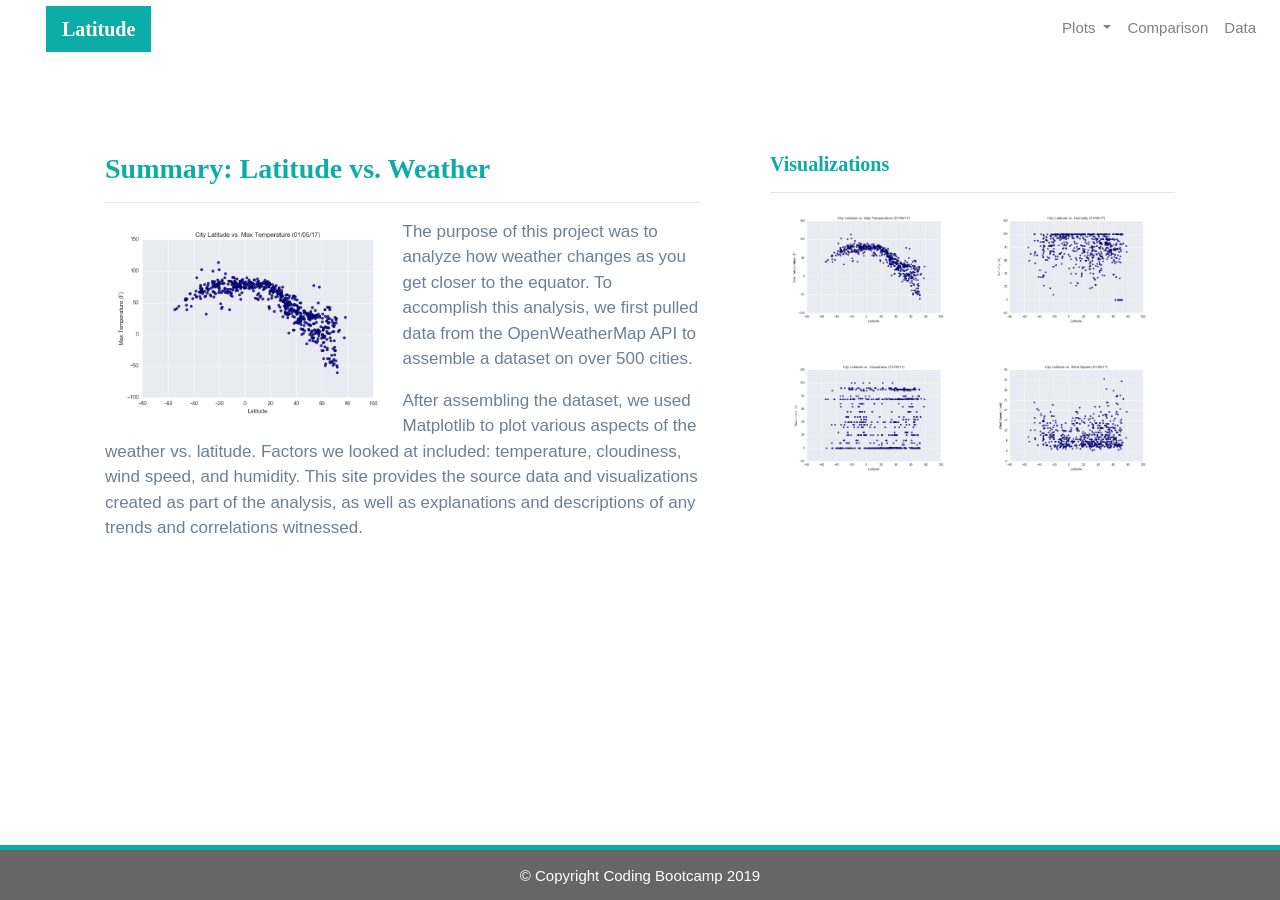
<file: index.html>
<!DOCTYPE html>
<html>
    <head>
        <meta charset="utf-8" />
        <meta http-equiv="X-UA-Compatible" content="IE=edge">
        <meta name="viewport" content="width=device-width, initial-scale=1">
        <!-- Bootstrap CSS -->
        <link rel="stylesheet" href="https://stackpath.bootstrapcdn.com/bootstrap/4.3.1/css/bootstrap.min.css" integrity="sha384-ggOyR0iXCbMQv3Xipma34MD+dH/1fQ784/j6cY/iJTQUOhcWr7x9JvoRxT2MZw1T"
             crossorigin="anonymous">
  <!--CSS Link-->
  <link rel="stylesheet" type="text/css" href="style.css">
    </head>
    <!DOCTYPE html>
<html>
    <head>
        <meta charset="utf-8" />
        <meta http-equiv="X-UA-Compatible" content="IE=edge">
        <meta name="viewport" content="width=device-width, initial-scale=1">
        <!-- Bootstrap CSS -->
        <link rel="stylesheet" href="https://stackpath.bootstrapcdn.com/bootstrap/4.3.1/css/bootstrap.min.css" integrity="sha384-ggOyR0iXCbMQv3Xipma34MD+dH/1fQ784/j6cY/iJTQUOhcWr7x9JvoRxT2MZw1T"
             crossorigin="anonymous">
  <!--CSS Link-->
  <link rel="stylesheet" type="text/css" href="style.css">
    </head>
    <body>
        <!-- Navigation Section -->
        <div class="navigation">
          <nav class="navbar navbar-expand-lg navbar-light">
            <a class="navbar-brand" style="background-color: #0BADA6;" href="index.html">Latitude</a>
            <button class="navbar-toggler  border border-white" type="button" data-toggle="collapse" data-target="#navbarNavDropdown"
              aria-controls="navbarNavDropdown" aria-expanded="false" aria-label="Toggle navigation">
              <span class="navbar-toggler-icon"></span>
            </button>
            <div class="collapse navbar-collapse" id="navbarNavDropdown">
              <ul class="navbar-nav ml-auto">
                <li class="nav-item dropdown">
                  <a class="nav-link dropdown-toggle" href="#" id="navbarDropdownMenuLink" data-toggle="dropdown"
                    aria-haspopup="true" aria-expanded="false">
                    Plots
                  </a>
                  <div class="dropdown-menu" aria-labelledby="navbarDropdownMenuLink">
                    <a class="dropdown-item" href="max_temperature.html">Max Temperature</a>
                    <a class="dropdown-item" href="humidity.html">Humidity</a>
                    <a class="dropdown-item" href="CloudCover.html">Cloudiness</a>
                    <a class="dropdown-item" href="wind_speed.html">Wind Speed</a>
                  </div>
                </li>
                <li class="nav-item">
                  <a class="nav-link" href="comparisons.html">Comparison</a>
                </li>
                <li class="nav-item">
                  <a class="nav-link" href="data.html">Data</a>
                </li>
              </ul>
            </div>
          </nav>
        </div>
        <!-- Content Section -->
        <div class="container">
          <div class="row">
            <div class="col-lg-7 col-md-12">
              <!-- Left box  -->
              <div class="box">
                <h3 class="title">Summary: Latitude vs. Weather</h3>
                <hr>
                <img src="Resources/assets/images/LatvsTemp.png" class="vizualization rounded float-left" alt="max_Temperature">
                <p>The purpose of this project was to analyze how weather changes as you get closer to the equator. To
                  accomplish this analysis, we first pulled data from the OpenWeatherMap API to assemble a dataset on over
                  500 cities.</p>
                <p>After assembling the dataset, we used Matplotlib to plot various aspects of the weather vs. latitude.
                  Factors we looked at included: temperature, cloudiness, wind speed, and humidity. This site provides the
                  source data and visualizations created as part of the analysis, as well as explanations and descriptions of
                  any trends and correlations witnessed.</p>
              </div>
            </div>
            <div class="col-lg-5 col-md-12">
              <!-- Right Box -->
              <div class="box">
                <h5 class="title">Visualizations</h5>
                <hr>
                <div class="container">
                  <div class="row" style="padding-bottom: 30px;">
                    <div class="col-6">
                      <a href="max_temperature.html">
                        <img class="panel" src="Resources/assets/images/LatvsTemp.png" alt="max_temperature">
                      </a>
                    </div>
                    <div class="col-6">
                      <a href="humidity.html">
                        <img class="panel" src="Resources/assets/images/LatvsHum.png" alt="humidity">
                      </a>
                    </div>
                  </div>
                  <div class="row" style="padding-bottom: 30px;">
                    <div class="col-6">
                      <a href="cloudiness.html">
                        <img class="panel" src="Resources/assets/images/LatvsCloud.png" alt="Cloudiness">
                      </a>
                    </div>
                    <div class="col-6">
                      <a href="wind_speed.html">
                        <img class="panel" src="Resources/assets/images/LatvsWind.png" alt="Wind Speed">
                      </a>
                    </div>
                  </div>
                </div>
              </div>
            </div>
          </div>
        </div>
        <!-- Footer Section -->
        <footer>
          <div class="footer">&copy; Copyright Coding Bootcamp 2019</div>
        </footer>
        <!-- Bootstrap JS -->
          <script src="https://code.jquery.com/jquery-3.3.1.slim.min.js" integrity="sha384-q8i/X+965DzO0rT7abK41JStQIAqVgRVzpbzo5smXKp4YfRvH+8abtTE1Pi6jizo"
            crossorigin="anonymous"></script>
          <script src="https://cdnjs.cloudflare.com/ajax/libs/popper.js/1.14.7/umd/popper.min.js" integrity="sha384-UO2eT0CpHqdSJQ6hJty5KVphtPhzWj9WO1clHTMGa3JDZwrnQq4sF86dIHNDz0W1"
            crossorigin="anonymous"></script>
          <script src="https://stackpath.bootstrapcdn.com/bootstrap/4.3.1/js/bootstrap.min.js" integrity="sha384-JjSmVgyd0p3pXB1rRibZUAYoIIy6OrQ6VrjIEaFf/nJGzIxFDsf4x0xIM+B07jRM"
            crossorigin="anonymous"></script>
</body>
</html>
</file>
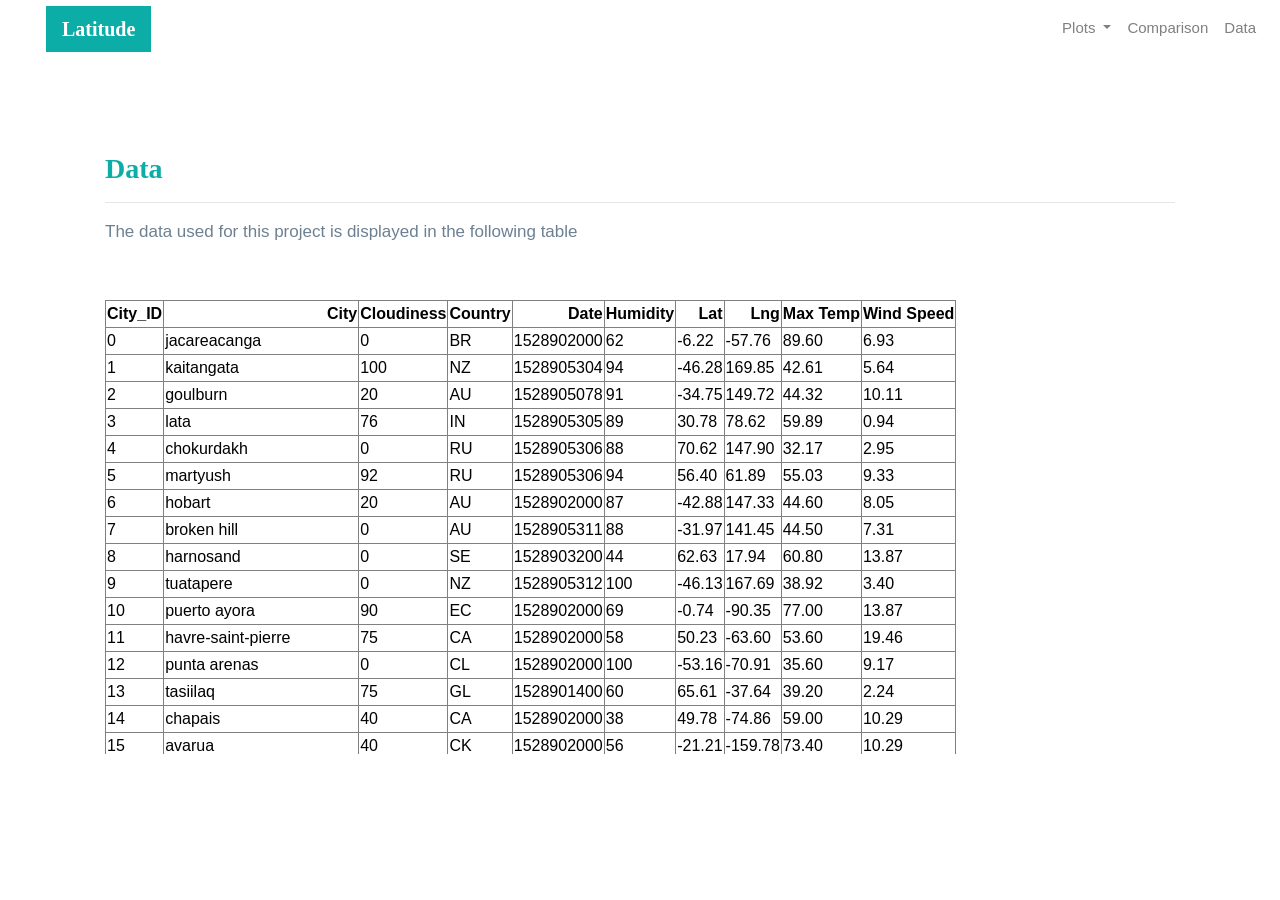
<file: data.html>
<!DOCTYPE html>
<html>
<head>
  <meta charset="utf-8" />
  <meta http-equiv="X-UA-Compatible" content="IE=edge">
  <title>Bootstrap Visualization Dashboard</title>
  <meta name="viewport" content="width=device-width, initial-scale=1">
  <!-- Bootstrap CSS -->
  <link rel="stylesheet" href="https://stackpath.bootstrapcdn.com/bootstrap/4.3.1/css/bootstrap.min.css" integrity="sha384-ggOyR0iXCbMQv3Xipma34MD+dH/1fQ784/j6cY/iJTQUOhcWr7x9JvoRxT2MZw1T"
    crossorigin="anonymous">
  <!--CSS Link-->
  <link rel="stylesheet" type="text/css" href="style.css">
</head>
<body>
  <!-- Navigation Section -->
  <div class="navigation">
    <nav class="navbar navbar-expand-lg navbar-light">
      <a class="navbar-brand" style="background-color: #0BADA6;" href="index.html">Latitude</a>
      <button class="navbar-toggler border border-white" type="button" data-toggle="collapse" data-target="#navbarNavDropdown"
        aria-controls="navbarNavDropdown" aria-expanded="false" aria-label="Toggle navigation">
        <span class="navbar-toggler-icon"></span>
      </button>
      <div class="collapse navbar-collapse" id="navbarNavDropdown">
        <ul class="navbar-nav ml-auto">
          <li class="nav-item dropdown">
            <a class="nav-link dropdown-toggle" href="#" id="navbarDropdownMenuLink" data-toggle="dropdown"
              aria-haspopup="true" aria-expanded="false">
              Plots
            </a>
            <div class="dropdown-menu" aria-labelledby="navbarDropdownMenuLink">
              <a class="dropdown-item" href="max_temperature.html">Max Temperature</a>
              <a class="dropdown-item" href="humidity.html">Humidity</a>
              <a class="dropdown-item" href="CloudCover.html">Cloudiness</a>
              <a class="dropdown-item" href="wind_speed.html">Wind Speed</a>
            </div>
          </li>
          <li class="nav-item">
            <a class="nav-link" href="comparisons.html">Comparison</a>
          </li>
          <li class="nav-item">
            <a class="nav-link" href="data.html">Data</a>
          </li>
        </ul>
      </div>
    </nav>
  </div>
  <!-- Content Section -->
  <div class="container">
    <div class="box">
      <h3 class="title">Data</h3>
      <hr>
      <p>The data used for this project is displayed in the following table</p>
      <br>
      <div class="table-responsive" style="overflow-x:auto; overflow-y:auto; max-height:470px; max-width: auto;">
        <table class="table table-striped">







<table border="1" class="dataframe">
  <thead>
    <tr style="text-align: right;">
      <th>City_ID</th>
      <th>City</th>
      <th>Cloudiness</th>
      <th>Country</th>
      <th>Date</th>
      <th>Humidity</th>
      <th>Lat</th>
      <th>Lng</th>
      <th>Max Temp</th>
      <th>Wind Speed</th>
    </tr>
  </thead>
  <tbody>
    <tr>
      <td>0</td>
      <td>jacareacanga</td>
      <td>0</td>
      <td>BR</td>
      <td>1528902000</td>
      <td>62</td>
      <td>-6.22</td>
      <td>-57.76</td>
      <td>89.60</td>
      <td>6.93</td>
    </tr>
    <tr>
      <td>1</td>
      <td>kaitangata</td>
      <td>100</td>
      <td>NZ</td>
      <td>1528905304</td>
      <td>94</td>
      <td>-46.28</td>
      <td>169.85</td>
      <td>42.61</td>
      <td>5.64</td>
    </tr>
    <tr>
      <td>2</td>
      <td>goulburn</td>
      <td>20</td>
      <td>AU</td>
      <td>1528905078</td>
      <td>91</td>
      <td>-34.75</td>
      <td>149.72</td>
      <td>44.32</td>
      <td>10.11</td>
    </tr>
    <tr>
      <td>3</td>
      <td>lata</td>
      <td>76</td>
      <td>IN</td>
      <td>1528905305</td>
      <td>89</td>
      <td>30.78</td>
      <td>78.62</td>
      <td>59.89</td>
      <td>0.94</td>
    </tr>
    <tr>
      <td>4</td>
      <td>chokurdakh</td>
      <td>0</td>
      <td>RU</td>
      <td>1528905306</td>
      <td>88</td>
      <td>70.62</td>
      <td>147.90</td>
      <td>32.17</td>
      <td>2.95</td>
    </tr>
    <tr>
      <td>5</td>
      <td>martyush</td>
      <td>92</td>
      <td>RU</td>
      <td>1528905306</td>
      <td>94</td>
      <td>56.40</td>
      <td>61.89</td>
      <td>55.03</td>
      <td>9.33</td>
    </tr>
    <tr>
      <td>6</td>
      <td>hobart</td>
      <td>20</td>
      <td>AU</td>
      <td>1528902000</td>
      <td>87</td>
      <td>-42.88</td>
      <td>147.33</td>
      <td>44.60</td>
      <td>8.05</td>
    </tr>
    <tr>
      <td>7</td>
      <td>broken hill</td>
      <td>0</td>
      <td>AU</td>
      <td>1528905311</td>
      <td>88</td>
      <td>-31.97</td>
      <td>141.45</td>
      <td>44.50</td>
      <td>7.31</td>
    </tr>
    <tr>
      <td>8</td>
      <td>harnosand</td>
      <td>0</td>
      <td>SE</td>
      <td>1528903200</td>
      <td>44</td>
      <td>62.63</td>
      <td>17.94</td>
      <td>60.80</td>
      <td>13.87</td>
    </tr>
    <tr>
      <td>9</td>
      <td>tuatapere</td>
      <td>0</td>
      <td>NZ</td>
      <td>1528905312</td>
      <td>100</td>
      <td>-46.13</td>
      <td>167.69</td>
      <td>38.92</td>
      <td>3.40</td>
    </tr>
    <tr>
      <td>10</td>
      <td>puerto ayora</td>
      <td>90</td>
      <td>EC</td>
      <td>1528902000</td>
      <td>69</td>
      <td>-0.74</td>
      <td>-90.35</td>
      <td>77.00</td>
      <td>13.87</td>
    </tr>
    <tr>
      <td>11</td>
      <td>havre-saint-pierre</td>
      <td>75</td>
      <td>CA</td>
      <td>1528902000</td>
      <td>58</td>
      <td>50.23</td>
      <td>-63.60</td>
      <td>53.60</td>
      <td>19.46</td>
    </tr>
    <tr>
      <td>12</td>
      <td>punta arenas</td>
      <td>0</td>
      <td>CL</td>
      <td>1528902000</td>
      <td>100</td>
      <td>-53.16</td>
      <td>-70.91</td>
      <td>35.60</td>
      <td>9.17</td>
    </tr>
    <tr>
      <td>13</td>
      <td>tasiilaq</td>
      <td>75</td>
      <td>GL</td>
      <td>1528901400</td>
      <td>60</td>
      <td>65.61</td>
      <td>-37.64</td>
      <td>39.20</td>
      <td>2.24</td>
    </tr>
    <tr>
      <td>14</td>
      <td>chapais</td>
      <td>40</td>
      <td>CA</td>
      <td>1528902000</td>
      <td>38</td>
      <td>49.78</td>
      <td>-74.86</td>
      <td>59.00</td>
      <td>10.29</td>
    </tr>
    <tr>
      <td>15</td>
      <td>avarua</td>
      <td>40</td>
      <td>CK</td>
      <td>1528902000</td>
      <td>56</td>
      <td>-21.21</td>
      <td>-159.78</td>
      <td>73.40</td>
      <td>10.29</td>
    </tr>
    <tr>
      <td>16</td>
      <td>hofn</td>
      <td>75</td>
      <td>IS</td>
      <td>1528902000</td>
      <td>87</td>
      <td>64.25</td>
      <td>-15.21</td>
      <td>51.80</td>
      <td>8.05</td>
    </tr>
    <tr>
      <td>17</td>
      <td>yukamenskoye</td>
      <td>92</td>
      <td>RU</td>
      <td>1528905315</td>
      <td>98</td>
      <td>57.89</td>
      <td>52.24</td>
      <td>56.65</td>
      <td>10.22</td>
    </tr>
    <tr>
      <td>18</td>
      <td>khandbari</td>
      <td>80</td>
      <td>NP</td>
      <td>1528905315</td>
      <td>67</td>
      <td>27.38</td>
      <td>87.21</td>
      <td>44.59</td>
      <td>1.39</td>
    </tr>
    <tr>
      <td>19</td>
      <td>bethel</td>
      <td>1</td>
      <td>US</td>
      <td>1528901580</td>
      <td>93</td>
      <td>60.79</td>
      <td>-161.76</td>
      <td>44.60</td>
      <td>8.05</td>
    </tr>
    <tr>
      <td>20</td>
      <td>ushuaia</td>
      <td>75</td>
      <td>AR</td>
      <td>1528902000</td>
      <td>64</td>
      <td>-54.81</td>
      <td>-68.31</td>
      <td>41.00</td>
      <td>3.36</td>
    </tr>
    <tr>
      <td>21</td>
      <td>east london</td>
      <td>0</td>
      <td>ZA</td>
      <td>1528902000</td>
      <td>37</td>
      <td>-33.02</td>
      <td>27.91</td>
      <td>69.80</td>
      <td>5.82</td>
    </tr>
    <tr>
      <td>22</td>
      <td>bluff</td>
      <td>76</td>
      <td>AU</td>
      <td>1528905321</td>
      <td>76</td>
      <td>-23.58</td>
      <td>149.07</td>
      <td>61.96</td>
      <td>4.74</td>
    </tr>
    <tr>
      <td>23</td>
      <td>mount isa</td>
      <td>75</td>
      <td>AU</td>
      <td>1528902000</td>
      <td>100</td>
      <td>-20.73</td>
      <td>139.49</td>
      <td>64.40</td>
      <td>3.29</td>
    </tr>
    <tr>
      <td>24</td>
      <td>pevek</td>
      <td>0</td>
      <td>RU</td>
      <td>1528905321</td>
      <td>71</td>
      <td>69.70</td>
      <td>170.27</td>
      <td>36.94</td>
      <td>6.98</td>
    </tr>
    <tr>
      <td>25</td>
      <td>gao</td>
      <td>24</td>
      <td>ML</td>
      <td>1528905321</td>
      <td>16</td>
      <td>16.28</td>
      <td>-0.04</td>
      <td>110.02</td>
      <td>4.97</td>
    </tr>
    <tr>
      <td>26</td>
      <td>cabo san lucas</td>
      <td>75</td>
      <td>MX</td>
      <td>1528901160</td>
      <td>74</td>
      <td>22.89</td>
      <td>-109.91</td>
      <td>84.20</td>
      <td>10.29</td>
    </tr>
    <tr>
      <td>27</td>
      <td>sao filipe</td>
      <td>0</td>
      <td>CV</td>
      <td>1528905323</td>
      <td>88</td>
      <td>14.90</td>
      <td>-24.50</td>
      <td>75.73</td>
      <td>13.02</td>
    </tr>
    <tr>
      <td>28</td>
      <td>tiksi</td>
      <td>44</td>
      <td>RU</td>
      <td>1528905298</td>
      <td>58</td>
      <td>71.64</td>
      <td>128.87</td>
      <td>57.73</td>
      <td>10.11</td>
    </tr>
    <tr>
      <td>29</td>
      <td>busselton</td>
      <td>92</td>
      <td>AU</td>
      <td>1528905323</td>
      <td>100</td>
      <td>-33.64</td>
      <td>115.35</td>
      <td>60.43</td>
      <td>10.56</td>
    </tr>
    <tr>
      <td>30</td>
      <td>alofi</td>
      <td>76</td>
      <td>NU</td>
      <td>1528902000</td>
      <td>88</td>
      <td>-19.06</td>
      <td>-169.92</td>
      <td>71.60</td>
      <td>3.36</td>
    </tr>
    <tr>
      <td>31</td>
      <td>ola</td>
      <td>75</td>
      <td>RU</td>
      <td>1528902000</td>
      <td>100</td>
      <td>59.58</td>
      <td>151.30</td>
      <td>42.80</td>
      <td>7.76</td>
    </tr>
    <tr>
      <td>32</td>
      <td>atar</td>
      <td>20</td>
      <td>MR</td>
      <td>1528902000</td>
      <td>19</td>
      <td>20.52</td>
      <td>-13.05</td>
      <td>91.40</td>
      <td>9.17</td>
    </tr>
    <tr>
      <td>33</td>
      <td>rikitea</td>
      <td>0</td>
      <td>PF</td>
      <td>1528905325</td>
      <td>100</td>
      <td>-23.12</td>
      <td>-134.97</td>
      <td>73.57</td>
      <td>8.66</td>
    </tr>
    <tr>
      <td>34</td>
      <td>hermanus</td>
      <td>0</td>
      <td>ZA</td>
      <td>1528905325</td>
      <td>24</td>
      <td>-34.42</td>
      <td>19.24</td>
      <td>77.17</td>
      <td>8.66</td>
    </tr>
    <tr>
      <td>35</td>
      <td>ponta delgada</td>
      <td>75</td>
      <td>PT</td>
      <td>1528903800</td>
      <td>88</td>
      <td>37.73</td>
      <td>-25.67</td>
      <td>71.60</td>
      <td>12.75</td>
    </tr>
    <tr>
      <td>36</td>
      <td>bambari</td>
      <td>24</td>
      <td>CF</td>
      <td>1528905326</td>
      <td>84</td>
      <td>5.77</td>
      <td>20.68</td>
      <td>81.85</td>
      <td>7.65</td>
    </tr>
    <tr>
      <td>37</td>
      <td>cap malheureux</td>
      <td>75</td>
      <td>MU</td>
      <td>1528902000</td>
      <td>69</td>
      <td>-19.98</td>
      <td>57.61</td>
      <td>75.20</td>
      <td>14.99</td>
    </tr>
    <tr>
      <td>38</td>
      <td>puerto escondido</td>
      <td>75</td>
      <td>MX</td>
      <td>1528901100</td>
      <td>65</td>
      <td>15.86</td>
      <td>-97.07</td>
      <td>80.60</td>
      <td>3.36</td>
    </tr>
    <tr>
      <td>39</td>
      <td>qaanaaq</td>
      <td>32</td>
      <td>GL</td>
      <td>1528905330</td>
      <td>100</td>
      <td>77.48</td>
      <td>-69.36</td>
      <td>31.45</td>
      <td>6.31</td>
    </tr>
    <tr>
      <td>40</td>
      <td>new norfolk</td>
      <td>20</td>
      <td>AU</td>
      <td>1528902000</td>
      <td>87</td>
      <td>-42.78</td>
      <td>147.06</td>
      <td>44.60</td>
      <td>8.05</td>
    </tr>
    <tr>
      <td>41</td>
      <td>najran</td>
      <td>40</td>
      <td>SA</td>
      <td>1528902000</td>
      <td>13</td>
      <td>17.54</td>
      <td>44.22</td>
      <td>98.60</td>
      <td>11.41</td>
    </tr>
    <tr>
      <td>42</td>
      <td>isla mujeres</td>
      <td>90</td>
      <td>MX</td>
      <td>1528904340</td>
      <td>100</td>
      <td>21.23</td>
      <td>-86.73</td>
      <td>75.20</td>
      <td>16.11</td>
    </tr>
    <tr>
      <td>43</td>
      <td>mar del plata</td>
      <td>0</td>
      <td>AR</td>
      <td>1528905297</td>
      <td>100</td>
      <td>-46.43</td>
      <td>-67.52</td>
      <td>32.53</td>
      <td>7.31</td>
    </tr>
    <tr>
      <td>44</td>
      <td>provideniya</td>
      <td>0</td>
      <td>RU</td>
      <td>1528905332</td>
      <td>91</td>
      <td>64.42</td>
      <td>-173.23</td>
      <td>40.63</td>
      <td>10.78</td>
    </tr>
    <tr>
      <td>45</td>
      <td>jamestown</td>
      <td>12</td>
      <td>AU</td>
      <td>1528905333</td>
      <td>88</td>
      <td>-33.21</td>
      <td>138.60</td>
      <td>43.15</td>
      <td>10.89</td>
    </tr>
    <tr>
      <td>46</td>
      <td>medicine hat</td>
      <td>20</td>
      <td>CA</td>
      <td>1528902000</td>
      <td>34</td>
      <td>50.04</td>
      <td>-110.68</td>
      <td>66.20</td>
      <td>14.99</td>
    </tr>
    <tr>
      <td>47</td>
      <td>katsuura</td>
      <td>8</td>
      <td>JP</td>
      <td>1528905334</td>
      <td>88</td>
      <td>33.93</td>
      <td>134.50</td>
      <td>62.05</td>
      <td>7.54</td>
    </tr>
    <tr>
      <td>48</td>
      <td>aklavik</td>
      <td>20</td>
      <td>CA</td>
      <td>1528902000</td>
      <td>53</td>
      <td>68.22</td>
      <td>-135.01</td>
      <td>51.80</td>
      <td>11.41</td>
    </tr>
    <tr>
      <td>49</td>
      <td>tuktoyaktuk</td>
      <td>20</td>
      <td>CA</td>
      <td>1528902000</td>
      <td>61</td>
      <td>69.44</td>
      <td>-133.03</td>
      <td>46.40</td>
      <td>6.93</td>
    </tr>
    <tr>
      <td>50</td>
      <td>kapaa</td>
      <td>90</td>
      <td>US</td>
      <td>1528901760</td>
      <td>88</td>
      <td>22.08</td>
      <td>-159.32</td>
      <td>75.20</td>
      <td>14.99</td>
    </tr>
    <tr>
      <td>51</td>
      <td>mildura</td>
      <td>0</td>
      <td>AU</td>
      <td>1528905300</td>
      <td>92</td>
      <td>-34.18</td>
      <td>142.16</td>
      <td>45.67</td>
      <td>9.66</td>
    </tr>
    <tr>
      <td>52</td>
      <td>souillac</td>
      <td>75</td>
      <td>FR</td>
      <td>1528903800</td>
      <td>49</td>
      <td>45.60</td>
      <td>-0.60</td>
      <td>73.40</td>
      <td>10.29</td>
    </tr>
    <tr>
      <td>53</td>
      <td>lorengau</td>
      <td>100</td>
      <td>PG</td>
      <td>1528905336</td>
      <td>100</td>
      <td>-2.02</td>
      <td>147.27</td>
      <td>80.59</td>
      <td>3.85</td>
    </tr>
    <tr>
      <td>54</td>
      <td>praia</td>
      <td>20</td>
      <td>BR</td>
      <td>1528902000</td>
      <td>47</td>
      <td>-20.25</td>
      <td>-43.81</td>
      <td>82.40</td>
      <td>3.36</td>
    </tr>
    <tr>
      <td>55</td>
      <td>port alfred</td>
      <td>0</td>
      <td>ZA</td>
      <td>1528905338</td>
      <td>50</td>
      <td>-33.59</td>
      <td>26.89</td>
      <td>76.54</td>
      <td>7.20</td>
    </tr>
    <tr>
      <td>56</td>
      <td>barranca</td>
      <td>0</td>
      <td>PE</td>
      <td>1528905339</td>
      <td>98</td>
      <td>-10.75</td>
      <td>-77.76</td>
      <td>61.87</td>
      <td>9.89</td>
    </tr>
    <tr>
      <td>57</td>
      <td>nome</td>
      <td>40</td>
      <td>US</td>
      <td>1528902900</td>
      <td>70</td>
      <td>30.04</td>
      <td>-94.42</td>
      <td>87.80</td>
      <td>3.36</td>
    </tr>
    <tr>
      <td>58</td>
      <td>matay</td>
      <td>0</td>
      <td>EG</td>
      <td>1528905339</td>
      <td>23</td>
      <td>28.42</td>
      <td>30.79</td>
      <td>97.69</td>
      <td>6.98</td>
    </tr>
    <tr>
      <td>59</td>
      <td>saskylakh</td>
      <td>48</td>
      <td>RU</td>
      <td>1528905339</td>
      <td>55</td>
      <td>71.97</td>
      <td>114.09</td>
      <td>59.53</td>
      <td>5.86</td>
    </tr>
    <tr>
      <td>60</td>
      <td>itarema</td>
      <td>0</td>
      <td>BR</td>
      <td>1528905340</td>
      <td>61</td>
      <td>-2.92</td>
      <td>-39.92</td>
      <td>88.33</td>
      <td>12.57</td>
    </tr>
    <tr>
      <td>61</td>
      <td>butaritari</td>
      <td>56</td>
      <td>KI</td>
      <td>1528905340</td>
      <td>100</td>
      <td>3.07</td>
      <td>172.79</td>
      <td>81.13</td>
      <td>7.31</td>
    </tr>
    <tr>
      <td>62</td>
      <td>peniche</td>
      <td>20</td>
      <td>PT</td>
      <td>1528903800</td>
      <td>64</td>
      <td>39.36</td>
      <td>-9.38</td>
      <td>75.20</td>
      <td>12.75</td>
    </tr>
    <tr>
      <td>63</td>
      <td>beloha</td>
      <td>0</td>
      <td>MG</td>
      <td>1528905340</td>
      <td>57</td>
      <td>-25.17</td>
      <td>45.06</td>
      <td>71.95</td>
      <td>16.37</td>
    </tr>
    <tr>
      <td>64</td>
      <td>anadyr</td>
      <td>0</td>
      <td>RU</td>
      <td>1528902000</td>
      <td>57</td>
      <td>64.73</td>
      <td>177.51</td>
      <td>48.20</td>
      <td>4.47</td>
    </tr>
    <tr>
      <td>65</td>
      <td>luderitz</td>
      <td>12</td>
      <td>NaN</td>
      <td>1528905342</td>
      <td>64</td>
      <td>-26.65</td>
      <td>15.16</td>
      <td>64.03</td>
      <td>17.38</td>
    </tr>
    <tr>
      <td>66</td>
      <td>rochester</td>
      <td>1</td>
      <td>US</td>
      <td>1528902960</td>
      <td>37</td>
      <td>44.02</td>
      <td>-92.46</td>
      <td>73.40</td>
      <td>6.93</td>
    </tr>
    <tr>
      <td>67</td>
      <td>bosaso</td>
      <td>0</td>
      <td>SO</td>
      <td>1528905347</td>
      <td>86</td>
      <td>11.28</td>
      <td>49.18</td>
      <td>89.77</td>
      <td>3.96</td>
    </tr>
    <tr>
      <td>68</td>
      <td>faanui</td>
      <td>0</td>
      <td>PF</td>
      <td>1528905347</td>
      <td>100</td>
      <td>-16.48</td>
      <td>-151.75</td>
      <td>79.96</td>
      <td>11.79</td>
    </tr>
    <tr>
      <td>69</td>
      <td>grindavik</td>
      <td>75</td>
      <td>IS</td>
      <td>1528902000</td>
      <td>70</td>
      <td>63.84</td>
      <td>-22.43</td>
      <td>48.20</td>
      <td>5.82</td>
    </tr>
    <tr>
      <td>70</td>
      <td>margate</td>
      <td>20</td>
      <td>AU</td>
      <td>1528902000</td>
      <td>87</td>
      <td>-43.03</td>
      <td>147.26</td>
      <td>44.60</td>
      <td>8.05</td>
    </tr>
    <tr>
      <td>71</td>
      <td>marsh harbour</td>
      <td>88</td>
      <td>BS</td>
      <td>1528905349</td>
      <td>95</td>
      <td>26.54</td>
      <td>-77.06</td>
      <td>82.39</td>
      <td>10.00</td>
    </tr>
    <tr>
      <td>72</td>
      <td>comodoro rivadavia</td>
      <td>40</td>
      <td>AR</td>
      <td>1528902000</td>
      <td>60</td>
      <td>-45.87</td>
      <td>-67.48</td>
      <td>42.80</td>
      <td>9.17</td>
    </tr>
    <tr>
      <td>73</td>
      <td>upernavik</td>
      <td>92</td>
      <td>GL</td>
      <td>1528905350</td>
      <td>100</td>
      <td>72.79</td>
      <td>-56.15</td>
      <td>29.29</td>
      <td>3.74</td>
    </tr>
    <tr>
      <td>74</td>
      <td>uige</td>
      <td>0</td>
      <td>AO</td>
      <td>1528905350</td>
      <td>29</td>
      <td>-7.61</td>
      <td>15.06</td>
      <td>86.80</td>
      <td>3.18</td>
    </tr>
    <tr>
      <td>75</td>
      <td>bredasdorp</td>
      <td>0</td>
      <td>ZA</td>
      <td>1528902000</td>
      <td>23</td>
      <td>-34.53</td>
      <td>20.04</td>
      <td>82.40</td>
      <td>5.82</td>
    </tr>
    <tr>
      <td>76</td>
      <td>bodden town</td>
      <td>40</td>
      <td>KY</td>
      <td>1528902000</td>
      <td>78</td>
      <td>19.28</td>
      <td>-81.25</td>
      <td>80.60</td>
      <td>16.11</td>
    </tr>
    <tr>
      <td>77</td>
      <td>guerrero negro</td>
      <td>44</td>
      <td>MX</td>
      <td>1528905350</td>
      <td>88</td>
      <td>27.97</td>
      <td>-114.04</td>
      <td>63.85</td>
      <td>3.74</td>
    </tr>
    <tr>
      <td>78</td>
      <td>bilma</td>
      <td>0</td>
      <td>NE</td>
      <td>1528905351</td>
      <td>12</td>
      <td>18.69</td>
      <td>12.92</td>
      <td>110.47</td>
      <td>4.63</td>
    </tr>
    <tr>
      <td>79</td>
      <td>carnarvon</td>
      <td>0</td>
      <td>ZA</td>
      <td>1528905351</td>
      <td>30</td>
      <td>-30.97</td>
      <td>22.13</td>
      <td>60.43</td>
      <td>14.25</td>
    </tr>
    <tr>
      <td>80</td>
      <td>ponta do sol</td>
      <td>12</td>
      <td>BR</td>
      <td>1528905352</td>
      <td>72</td>
      <td>-20.63</td>
      <td>-46.00</td>
      <td>78.25</td>
      <td>3.96</td>
    </tr>
    <tr>
      <td>81</td>
      <td>vila franca do campo</td>
      <td>75</td>
      <td>PT</td>
      <td>1528903800</td>
      <td>88</td>
      <td>37.72</td>
      <td>-25.43</td>
      <td>71.60</td>
      <td>12.75</td>
    </tr>
    <tr>
      <td>82</td>
      <td>puerto del rosario</td>
      <td>20</td>
      <td>ES</td>
      <td>1528903800</td>
      <td>60</td>
      <td>28.50</td>
      <td>-13.86</td>
      <td>73.40</td>
      <td>17.22</td>
    </tr>
    <tr>
      <td>83</td>
      <td>sitka</td>
      <td>20</td>
      <td>US</td>
      <td>1528905353</td>
      <td>92</td>
      <td>37.17</td>
      <td>-99.65</td>
      <td>74.02</td>
      <td>5.97</td>
    </tr>
    <tr>
      <td>84</td>
      <td>camacha</td>
      <td>75</td>
      <td>PT</td>
      <td>1528903800</td>
      <td>72</td>
      <td>33.08</td>
      <td>-16.33</td>
      <td>68.00</td>
      <td>16.11</td>
    </tr>
    <tr>
      <td>85</td>
      <td>saint-philippe</td>
      <td>1</td>
      <td>CA</td>
      <td>1528902900</td>
      <td>54</td>
      <td>45.36</td>
      <td>-73.48</td>
      <td>78.80</td>
      <td>11.41</td>
    </tr>
    <tr>
      <td>86</td>
      <td>port blair</td>
      <td>92</td>
      <td>IN</td>
      <td>1528905357</td>
      <td>97</td>
      <td>11.67</td>
      <td>92.75</td>
      <td>84.37</td>
      <td>25.10</td>
    </tr>
    <tr>
      <td>87</td>
      <td>albany</td>
      <td>90</td>
      <td>US</td>
      <td>1528903860</td>
      <td>68</td>
      <td>42.65</td>
      <td>-73.75</td>
      <td>69.80</td>
      <td>3.36</td>
    </tr>
    <tr>
      <td>88</td>
      <td>barrow</td>
      <td>88</td>
      <td>AR</td>
      <td>1528905182</td>
      <td>72</td>
      <td>-38.31</td>
      <td>-60.23</td>
      <td>50.26</td>
      <td>8.21</td>
    </tr>
    <tr>
      <td>89</td>
      <td>qorveh</td>
      <td>92</td>
      <td>IR</td>
      <td>1528905357</td>
      <td>22</td>
      <td>35.17</td>
      <td>47.80</td>
      <td>76.72</td>
      <td>3.18</td>
    </tr>
    <tr>
      <td>90</td>
      <td>san jeronimo</td>
      <td>90</td>
      <td>PE</td>
      <td>1528902000</td>
      <td>81</td>
      <td>-13.65</td>
      <td>-73.37</td>
      <td>46.40</td>
      <td>2.39</td>
    </tr>
    <tr>
      <td>91</td>
      <td>mataura</td>
      <td>24</td>
      <td>NZ</td>
      <td>1528905299</td>
      <td>79</td>
      <td>-46.19</td>
      <td>168.86</td>
      <td>25.69</td>
      <td>3.18</td>
    </tr>
    <tr>
      <td>92</td>
      <td>buala</td>
      <td>64</td>
      <td>SB</td>
      <td>1528905359</td>
      <td>100</td>
      <td>-8.15</td>
      <td>159.59</td>
      <td>78.70</td>
      <td>4.18</td>
    </tr>
    <tr>
      <td>93</td>
      <td>eyl</td>
      <td>20</td>
      <td>SO</td>
      <td>1528905359</td>
      <td>57</td>
      <td>7.98</td>
      <td>49.82</td>
      <td>86.62</td>
      <td>22.41</td>
    </tr>
    <tr>
      <td>94</td>
      <td>abu dhabi</td>
      <td>0</td>
      <td>AE</td>
      <td>1528902000</td>
      <td>29</td>
      <td>24.47</td>
      <td>54.37</td>
      <td>98.60</td>
      <td>16.11</td>
    </tr>
    <tr>
      <td>95</td>
      <td>tahe</td>
      <td>92</td>
      <td>CN</td>
      <td>1528905359</td>
      <td>98</td>
      <td>52.34</td>
      <td>124.71</td>
      <td>51.43</td>
      <td>2.17</td>
    </tr>
    <tr>
      <td>96</td>
      <td>chuy</td>
      <td>80</td>
      <td>UY</td>
      <td>1528905099</td>
      <td>93</td>
      <td>-33.69</td>
      <td>-53.46</td>
      <td>52.87</td>
      <td>28.90</td>
    </tr>
    <tr>
      <td>97</td>
      <td>dzerzhinskoye</td>
      <td>8</td>
      <td>RU</td>
      <td>1528905360</td>
      <td>69</td>
      <td>56.84</td>
      <td>95.22</td>
      <td>65.11</td>
      <td>3.85</td>
    </tr>
    <tr>
      <td>98</td>
      <td>vanavara</td>
      <td>0</td>
      <td>RU</td>
      <td>1528905360</td>
      <td>50</td>
      <td>60.35</td>
      <td>102.28</td>
      <td>64.21</td>
      <td>5.64</td>
    </tr>
    <tr>
      <td>99</td>
      <td>muros</td>
      <td>40</td>
      <td>ES</td>
      <td>1528903800</td>
      <td>72</td>
      <td>42.77</td>
      <td>-9.06</td>
      <td>66.20</td>
      <td>10.29</td>
    </tr>
    <tr>
      <td>100</td>
      <td>auchel</td>
      <td>0</td>
      <td>FR</td>
      <td>1528903800</td>
      <td>49</td>
      <td>50.51</td>
      <td>2.47</td>
      <td>68.00</td>
      <td>3.36</td>
    </tr>
    <tr>
      <td>101</td>
      <td>bubaque</td>
      <td>40</td>
      <td>GW</td>
      <td>1528902000</td>
      <td>55</td>
      <td>11.28</td>
      <td>-15.83</td>
      <td>91.40</td>
      <td>11.41</td>
    </tr>
    <tr>
      <td>102</td>
      <td>khatanga</td>
      <td>8</td>
      <td>RU</td>
      <td>1528905361</td>
      <td>65</td>
      <td>71.98</td>
      <td>102.47</td>
      <td>60.97</td>
      <td>4.63</td>
    </tr>
    <tr>
      <td>103</td>
      <td>los banos</td>
      <td>1</td>
      <td>US</td>
      <td>1528904100</td>
      <td>67</td>
      <td>37.06</td>
      <td>-120.85</td>
      <td>75.20</td>
      <td>4.74</td>
    </tr>
    <tr>
      <td>104</td>
      <td>labuhan</td>
      <td>12</td>
      <td>ID</td>
      <td>1528905361</td>
      <td>95</td>
      <td>-2.54</td>
      <td>115.51</td>
      <td>72.94</td>
      <td>1.83</td>
    </tr>
    <tr>
      <td>105</td>
      <td>saint-paul</td>
      <td>75</td>
      <td>FR</td>
      <td>1528903800</td>
      <td>56</td>
      <td>45.22</td>
      <td>1.90</td>
      <td>68.00</td>
      <td>14.99</td>
    </tr>
    <tr>
      <td>106</td>
      <td>petatlan</td>
      <td>90</td>
      <td>MX</td>
      <td>1528901220</td>
      <td>74</td>
      <td>17.52</td>
      <td>-101.27</td>
      <td>84.20</td>
      <td>1.83</td>
    </tr>
    <tr>
      <td>107</td>
      <td>baykit</td>
      <td>36</td>
      <td>RU</td>
      <td>1528905366</td>
      <td>68</td>
      <td>61.68</td>
      <td>96.39</td>
      <td>63.94</td>
      <td>4.29</td>
    </tr>
    <tr>
      <td>108</td>
      <td>dalby</td>
      <td>75</td>
      <td>AU</td>
      <td>1528902000</td>
      <td>93</td>
      <td>-27.18</td>
      <td>151.26</td>
      <td>53.60</td>
      <td>2.24</td>
    </tr>
    <tr>
      <td>109</td>
      <td>yellowknife</td>
      <td>90</td>
      <td>CA</td>
      <td>1528902540</td>
      <td>93</td>
      <td>62.45</td>
      <td>-114.38</td>
      <td>46.40</td>
      <td>8.05</td>
    </tr>
    <tr>
      <td>110</td>
      <td>hilo</td>
      <td>75</td>
      <td>US</td>
      <td>1528901580</td>
      <td>88</td>
      <td>19.71</td>
      <td>-155.08</td>
      <td>66.20</td>
      <td>5.82</td>
    </tr>
    <tr>
      <td>111</td>
      <td>turukhansk</td>
      <td>36</td>
      <td>RU</td>
      <td>1528905297</td>
      <td>76</td>
      <td>65.80</td>
      <td>87.96</td>
      <td>66.37</td>
      <td>6.42</td>
    </tr>
    <tr>
      <td>112</td>
      <td>dingle</td>
      <td>68</td>
      <td>PH</td>
      <td>1528905368</td>
      <td>82</td>
      <td>11.00</td>
      <td>122.67</td>
      <td>79.96</td>
      <td>8.21</td>
    </tr>
    <tr>
      <td>113</td>
      <td>dillon</td>
      <td>1</td>
      <td>US</td>
      <td>1528901580</td>
      <td>44</td>
      <td>45.22</td>
      <td>-112.64</td>
      <td>57.20</td>
      <td>5.82</td>
    </tr>
    <tr>
      <td>114</td>
      <td>labytnangi</td>
      <td>64</td>
      <td>RU</td>
      <td>1528905370</td>
      <td>75</td>
      <td>66.66</td>
      <td>66.39</td>
      <td>47.11</td>
      <td>17.49</td>
    </tr>
    <tr>
      <td>115</td>
      <td>gigmoto</td>
      <td>36</td>
      <td>PH</td>
      <td>1528905370</td>
      <td>98</td>
      <td>13.78</td>
      <td>124.39</td>
      <td>83.56</td>
      <td>17.60</td>
    </tr>
    <tr>
      <td>116</td>
      <td>nouakchott</td>
      <td>68</td>
      <td>MR</td>
      <td>1528905371</td>
      <td>76</td>
      <td>18.08</td>
      <td>-15.98</td>
      <td>76.72</td>
      <td>1.39</td>
    </tr>
    <tr>
      <td>117</td>
      <td>rumoi</td>
      <td>92</td>
      <td>JP</td>
      <td>1528905371</td>
      <td>100</td>
      <td>43.93</td>
      <td>141.67</td>
      <td>44.41</td>
      <td>8.10</td>
    </tr>
    <tr>
      <td>118</td>
      <td>dikson</td>
      <td>32</td>
      <td>RU</td>
      <td>1528905373</td>
      <td>100</td>
      <td>73.51</td>
      <td>80.55</td>
      <td>31.09</td>
      <td>13.13</td>
    </tr>
    <tr>
      <td>119</td>
      <td>chinsali</td>
      <td>0</td>
      <td>ZM</td>
      <td>1528905377</td>
      <td>36</td>
      <td>-10.55</td>
      <td>32.07</td>
      <td>73.39</td>
      <td>9.22</td>
    </tr>
    <tr>
      <td>120</td>
      <td>georgetown</td>
      <td>75</td>
      <td>GY</td>
      <td>1528902000</td>
      <td>78</td>
      <td>6.80</td>
      <td>-58.16</td>
      <td>82.40</td>
      <td>9.17</td>
    </tr>
    <tr>
      <td>121</td>
      <td>tooele</td>
      <td>1</td>
      <td>US</td>
      <td>1528902900</td>
      <td>35</td>
      <td>40.53</td>
      <td>-112.30</td>
      <td>73.40</td>
      <td>9.17</td>
    </tr>
    <tr>
      <td>122</td>
      <td>nikolskoye</td>
      <td>40</td>
      <td>RU</td>
      <td>1528902000</td>
      <td>41</td>
      <td>59.70</td>
      <td>30.79</td>
      <td>60.80</td>
      <td>4.47</td>
    </tr>
    <tr>
      <td>123</td>
      <td>bodo</td>
      <td>80</td>
      <td>CI</td>
      <td>1528905379</td>
      <td>66</td>
      <td>5.91</td>
      <td>-4.68</td>
      <td>87.70</td>
      <td>8.21</td>
    </tr>
    <tr>
      <td>124</td>
      <td>minador do negrao</td>
      <td>32</td>
      <td>BR</td>
      <td>1528905379</td>
      <td>80</td>
      <td>-9.31</td>
      <td>-36.86</td>
      <td>76.81</td>
      <td>13.24</td>
    </tr>
    <tr>
      <td>125</td>
      <td>sambava</td>
      <td>88</td>
      <td>MG</td>
      <td>1528905379</td>
      <td>100</td>
      <td>-14.27</td>
      <td>50.17</td>
      <td>77.35</td>
      <td>19.73</td>
    </tr>
    <tr>
      <td>126</td>
      <td>yerbogachen</td>
      <td>0</td>
      <td>RU</td>
      <td>1528905380</td>
      <td>44</td>
      <td>61.28</td>
      <td>108.01</td>
      <td>64.93</td>
      <td>7.43</td>
    </tr>
    <tr>
      <td>127</td>
      <td>kahului</td>
      <td>1</td>
      <td>US</td>
      <td>1528901760</td>
      <td>93</td>
      <td>20.89</td>
      <td>-156.47</td>
      <td>66.20</td>
      <td>3.36</td>
    </tr>
    <tr>
      <td>128</td>
      <td>clyde river</td>
      <td>75</td>
      <td>CA</td>
      <td>1528902660</td>
      <td>100</td>
      <td>70.47</td>
      <td>-68.59</td>
      <td>35.60</td>
      <td>21.92</td>
    </tr>
    <tr>
      <td>129</td>
      <td>ancud</td>
      <td>20</td>
      <td>CL</td>
      <td>1528905381</td>
      <td>90</td>
      <td>-41.87</td>
      <td>-73.83</td>
      <td>39.10</td>
      <td>2.73</td>
    </tr>
    <tr>
      <td>130</td>
      <td>beringovskiy</td>
      <td>0</td>
      <td>RU</td>
      <td>1528905381</td>
      <td>88</td>
      <td>63.05</td>
      <td>179.32</td>
      <td>39.37</td>
      <td>3.40</td>
    </tr>
    <tr>
      <td>131</td>
      <td>majene</td>
      <td>32</td>
      <td>ID</td>
      <td>1528905382</td>
      <td>100</td>
      <td>-3.54</td>
      <td>118.97</td>
      <td>81.85</td>
      <td>11.01</td>
    </tr>
    <tr>
      <td>132</td>
      <td>ahar</td>
      <td>36</td>
      <td>IR</td>
      <td>1528905382</td>
      <td>62</td>
      <td>38.48</td>
      <td>47.07</td>
      <td>62.77</td>
      <td>3.74</td>
    </tr>
    <tr>
      <td>133</td>
      <td>ilhabela</td>
      <td>80</td>
      <td>BR</td>
      <td>1528905382</td>
      <td>98</td>
      <td>-23.78</td>
      <td>-45.36</td>
      <td>72.85</td>
      <td>2.28</td>
    </tr>
    <tr>
      <td>134</td>
      <td>listvyagi</td>
      <td>0</td>
      <td>RU</td>
      <td>1528905382</td>
      <td>78</td>
      <td>53.68</td>
      <td>86.95</td>
      <td>65.11</td>
      <td>2.06</td>
    </tr>
    <tr>
      <td>135</td>
      <td>skjervoy</td>
      <td>40</td>
      <td>NO</td>
      <td>1528903200</td>
      <td>65</td>
      <td>70.03</td>
      <td>20.97</td>
      <td>44.60</td>
      <td>10.29</td>
    </tr>
    <tr>
      <td>136</td>
      <td>cape town</td>
      <td>0</td>
      <td>ZA</td>
      <td>1528902000</td>
      <td>35</td>
      <td>-33.93</td>
      <td>18.42</td>
      <td>73.40</td>
      <td>9.17</td>
    </tr>
    <tr>
      <td>137</td>
      <td>iqaluit</td>
      <td>90</td>
      <td>CA</td>
      <td>1528902000</td>
      <td>96</td>
      <td>63.75</td>
      <td>-68.52</td>
      <td>35.60</td>
      <td>20.80</td>
    </tr>
    <tr>
      <td>138</td>
      <td>fort-shevchenko</td>
      <td>0</td>
      <td>KZ</td>
      <td>1528905387</td>
      <td>59</td>
      <td>44.51</td>
      <td>50.26</td>
      <td>74.20</td>
      <td>3.62</td>
    </tr>
    <tr>
      <td>139</td>
      <td>severo-kurilsk</td>
      <td>92</td>
      <td>RU</td>
      <td>1528905387</td>
      <td>100</td>
      <td>50.68</td>
      <td>156.12</td>
      <td>38.02</td>
      <td>16.26</td>
    </tr>
    <tr>
      <td>140</td>
      <td>arraial do cabo</td>
      <td>0</td>
      <td>BR</td>
      <td>1528905600</td>
      <td>65</td>
      <td>-22.97</td>
      <td>-42.02</td>
      <td>80.60</td>
      <td>4.70</td>
    </tr>
    <tr>
      <td>141</td>
      <td>torbay</td>
      <td>90</td>
      <td>CA</td>
      <td>1528903560</td>
      <td>93</td>
      <td>47.66</td>
      <td>-52.73</td>
      <td>50.00</td>
      <td>19.46</td>
    </tr>
    <tr>
      <td>142</td>
      <td>ahipara</td>
      <td>88</td>
      <td>NZ</td>
      <td>1528905388</td>
      <td>91</td>
      <td>-35.17</td>
      <td>173.16</td>
      <td>56.65</td>
      <td>9.66</td>
    </tr>
    <tr>
      <td>143</td>
      <td>bandarbeyla</td>
      <td>0</td>
      <td>SO</td>
      <td>1528905389</td>
      <td>79</td>
      <td>9.49</td>
      <td>50.81</td>
      <td>79.15</td>
      <td>32.93</td>
    </tr>
    <tr>
      <td>144</td>
      <td>vuktyl</td>
      <td>92</td>
      <td>RU</td>
      <td>1528905389</td>
      <td>96</td>
      <td>63.86</td>
      <td>57.31</td>
      <td>52.60</td>
      <td>7.43</td>
    </tr>
    <tr>
      <td>145</td>
      <td>caravelas</td>
      <td>0</td>
      <td>BR</td>
      <td>1528905390</td>
      <td>98</td>
      <td>-17.73</td>
      <td>-39.27</td>
      <td>77.62</td>
      <td>10.45</td>
    </tr>
    <tr>
      <td>146</td>
      <td>waipawa</td>
      <td>92</td>
      <td>NZ</td>
      <td>1528905390</td>
      <td>94</td>
      <td>-39.94</td>
      <td>176.59</td>
      <td>50.89</td>
      <td>9.44</td>
    </tr>
    <tr>
      <td>147</td>
      <td>khomutovo</td>
      <td>0</td>
      <td>RU</td>
      <td>1528905390</td>
      <td>65</td>
      <td>52.85</td>
      <td>37.45</td>
      <td>72.31</td>
      <td>5.97</td>
    </tr>
    <tr>
      <td>148</td>
      <td>acajutla</td>
      <td>40</td>
      <td>SV</td>
      <td>1528901400</td>
      <td>79</td>
      <td>13.59</td>
      <td>-89.83</td>
      <td>84.20</td>
      <td>1.12</td>
    </tr>
    <tr>
      <td>149</td>
      <td>buritis</td>
      <td>0</td>
      <td>BR</td>
      <td>1528905391</td>
      <td>53</td>
      <td>-15.62</td>
      <td>-46.42</td>
      <td>83.74</td>
      <td>6.87</td>
    </tr>
    <tr>
      <td>150</td>
      <td>meulaboh</td>
      <td>48</td>
      <td>ID</td>
      <td>1528905392</td>
      <td>100</td>
      <td>4.14</td>
      <td>96.13</td>
      <td>82.03</td>
      <td>3.40</td>
    </tr>
    <tr>
      <td>151</td>
      <td>vaini</td>
      <td>100</td>
      <td>IN</td>
      <td>1528905392</td>
      <td>98</td>
      <td>15.34</td>
      <td>74.49</td>
      <td>70.42</td>
      <td>4.29</td>
    </tr>
    <tr>
      <td>152</td>
      <td>teya</td>
      <td>75</td>
      <td>MX</td>
      <td>1528901400</td>
      <td>66</td>
      <td>21.05</td>
      <td>-89.07</td>
      <td>86.00</td>
      <td>13.87</td>
    </tr>
    <tr>
      <td>153</td>
      <td>bambous virieux</td>
      <td>75</td>
      <td>MU</td>
      <td>1528902000</td>
      <td>69</td>
      <td>-20.34</td>
      <td>57.76</td>
      <td>75.20</td>
      <td>14.99</td>
    </tr>
    <tr>
      <td>154</td>
      <td>zaragoza</td>
      <td>20</td>
      <td>ES</td>
      <td>1528903800</td>
      <td>49</td>
      <td>41.65</td>
      <td>-0.88</td>
      <td>77.00</td>
      <td>28.86</td>
    </tr>
    <tr>
      <td>155</td>
      <td>thompson</td>
      <td>75</td>
      <td>CA</td>
      <td>1528902600</td>
      <td>76</td>
      <td>55.74</td>
      <td>-97.86</td>
      <td>57.20</td>
      <td>3.36</td>
    </tr>
    <tr>
      <td>156</td>
      <td>kodiak</td>
      <td>1</td>
      <td>US</td>
      <td>1528901580</td>
      <td>50</td>
      <td>39.95</td>
      <td>-94.76</td>
      <td>75.20</td>
      <td>13.87</td>
    </tr>
    <tr>
      <td>157</td>
      <td>nsanje</td>
      <td>92</td>
      <td>MZ</td>
      <td>1528905397</td>
      <td>84</td>
      <td>-16.92</td>
      <td>35.26</td>
      <td>70.33</td>
      <td>4.18</td>
    </tr>
    <tr>
      <td>158</td>
      <td>the pas</td>
      <td>1</td>
      <td>CA</td>
      <td>1528902000</td>
      <td>63</td>
      <td>53.82</td>
      <td>-101.24</td>
      <td>60.80</td>
      <td>10.29</td>
    </tr>
    <tr>
      <td>159</td>
      <td>masalli</td>
      <td>12</td>
      <td>KR</td>
      <td>1528902000</td>
      <td>77</td>
      <td>34.80</td>
      <td>126.66</td>
      <td>68.00</td>
      <td>9.17</td>
    </tr>
    <tr>
      <td>160</td>
      <td>talnakh</td>
      <td>20</td>
      <td>RU</td>
      <td>1528905398</td>
      <td>100</td>
      <td>69.49</td>
      <td>88.39</td>
      <td>42.79</td>
      <td>3.18</td>
    </tr>
    <tr>
      <td>161</td>
      <td>ilulissat</td>
      <td>90</td>
      <td>GL</td>
      <td>1528901400</td>
      <td>97</td>
      <td>69.22</td>
      <td>-51.10</td>
      <td>32.00</td>
      <td>4.70</td>
    </tr>
    <tr>
      <td>162</td>
      <td>vallenar</td>
      <td>0</td>
      <td>CL</td>
      <td>1528905399</td>
      <td>56</td>
      <td>-28.58</td>
      <td>-70.76</td>
      <td>54.40</td>
      <td>1.28</td>
    </tr>
    <tr>
      <td>163</td>
      <td>cap-aux-meules</td>
      <td>40</td>
      <td>CA</td>
      <td>1528902000</td>
      <td>62</td>
      <td>47.38</td>
      <td>-61.86</td>
      <td>51.80</td>
      <td>20.80</td>
    </tr>
    <tr>
      <td>164</td>
      <td>san quintin</td>
      <td>90</td>
      <td>PH</td>
      <td>1528902000</td>
      <td>100</td>
      <td>17.54</td>
      <td>120.52</td>
      <td>77.00</td>
      <td>13.87</td>
    </tr>
    <tr>
      <td>165</td>
      <td>victoria</td>
      <td>75</td>
      <td>BN</td>
      <td>1528902000</td>
      <td>94</td>
      <td>5.28</td>
      <td>115.24</td>
      <td>80.60</td>
      <td>1.12</td>
    </tr>
    <tr>
      <td>166</td>
      <td>okhotsk</td>
      <td>12</td>
      <td>RU</td>
      <td>1528905400</td>
      <td>100</td>
      <td>59.36</td>
      <td>143.24</td>
      <td>38.02</td>
      <td>2.17</td>
    </tr>
    <tr>
      <td>167</td>
      <td>bonavista</td>
      <td>92</td>
      <td>CA</td>
      <td>1528905401</td>
      <td>82</td>
      <td>48.65</td>
      <td>-53.11</td>
      <td>46.57</td>
      <td>22.97</td>
    </tr>
    <tr>
      <td>168</td>
      <td>manokwari</td>
      <td>80</td>
      <td>ID</td>
      <td>1528905401</td>
      <td>100</td>
      <td>-0.87</td>
      <td>134.08</td>
      <td>78.07</td>
      <td>8.10</td>
    </tr>
    <tr>
      <td>169</td>
      <td>lebu</td>
      <td>92</td>
      <td>ET</td>
      <td>1528905404</td>
      <td>100</td>
      <td>8.96</td>
      <td>38.73</td>
      <td>55.30</td>
      <td>0.72</td>
    </tr>
    <tr>
      <td>170</td>
      <td>qostanay</td>
      <td>75</td>
      <td>KZ</td>
      <td>1528902000</td>
      <td>54</td>
      <td>53.17</td>
      <td>63.58</td>
      <td>59.00</td>
      <td>6.71</td>
    </tr>
    <tr>
      <td>171</td>
      <td>victor harbor</td>
      <td>75</td>
      <td>AU</td>
      <td>1528902000</td>
      <td>82</td>
      <td>-35.55</td>
      <td>138.62</td>
      <td>55.40</td>
      <td>17.22</td>
    </tr>
    <tr>
      <td>172</td>
      <td>kamenka</td>
      <td>12</td>
      <td>RU</td>
      <td>1528905405</td>
      <td>98</td>
      <td>53.19</td>
      <td>44.05</td>
      <td>61.60</td>
      <td>9.44</td>
    </tr>
    <tr>
      <td>173</td>
      <td>cherskiy</td>
      <td>8</td>
      <td>RU</td>
      <td>1528905405</td>
      <td>48</td>
      <td>68.75</td>
      <td>161.30</td>
      <td>55.21</td>
      <td>3.18</td>
    </tr>
    <tr>
      <td>174</td>
      <td>kimbe</td>
      <td>92</td>
      <td>PG</td>
      <td>1528905405</td>
      <td>100</td>
      <td>-5.56</td>
      <td>150.15</td>
      <td>78.43</td>
      <td>6.64</td>
    </tr>
    <tr>
      <td>175</td>
      <td>guba</td>
      <td>75</td>
      <td>PH</td>
      <td>1528902000</td>
      <td>74</td>
      <td>10.43</td>
      <td>123.89</td>
      <td>84.20</td>
      <td>8.05</td>
    </tr>
    <tr>
      <td>176</td>
      <td>inuvik</td>
      <td>40</td>
      <td>CA</td>
      <td>1528902000</td>
      <td>53</td>
      <td>68.36</td>
      <td>-133.71</td>
      <td>51.80</td>
      <td>3.36</td>
    </tr>
    <tr>
      <td>177</td>
      <td>jiazi</td>
      <td>20</td>
      <td>CN</td>
      <td>1528902000</td>
      <td>78</td>
      <td>19.61</td>
      <td>110.49</td>
      <td>82.40</td>
      <td>4.47</td>
    </tr>
    <tr>
      <td>178</td>
      <td>namatanai</td>
      <td>76</td>
      <td>PG</td>
      <td>1528905407</td>
      <td>100</td>
      <td>-3.66</td>
      <td>152.44</td>
      <td>78.07</td>
      <td>11.68</td>
    </tr>
    <tr>
      <td>179</td>
      <td>port elizabeth</td>
      <td>90</td>
      <td>US</td>
      <td>1528903500</td>
      <td>83</td>
      <td>39.31</td>
      <td>-74.98</td>
      <td>75.20</td>
      <td>9.17</td>
    </tr>
    <tr>
      <td>180</td>
      <td>chilca</td>
      <td>75</td>
      <td>PE</td>
      <td>1528903800</td>
      <td>47</td>
      <td>-13.22</td>
      <td>-72.34</td>
      <td>55.40</td>
      <td>3.36</td>
    </tr>
    <tr>
      <td>181</td>
      <td>tual</td>
      <td>68</td>
      <td>ID</td>
      <td>1528905408</td>
      <td>100</td>
      <td>-5.67</td>
      <td>132.75</td>
      <td>79.78</td>
      <td>12.12</td>
    </tr>
    <tr>
      <td>182</td>
      <td>puerto colombia</td>
      <td>40</td>
      <td>CO</td>
      <td>1528902000</td>
      <td>74</td>
      <td>10.99</td>
      <td>-74.96</td>
      <td>87.80</td>
      <td>6.93</td>
    </tr>
    <tr>
      <td>183</td>
      <td>muzhi</td>
      <td>0</td>
      <td>RU</td>
      <td>1528905409</td>
      <td>63</td>
      <td>65.40</td>
      <td>64.70</td>
      <td>55.57</td>
      <td>10.67</td>
    </tr>
    <tr>
      <td>184</td>
      <td>tabuk</td>
      <td>92</td>
      <td>PH</td>
      <td>1528905413</td>
      <td>86</td>
      <td>17.41</td>
      <td>121.44</td>
      <td>72.40</td>
      <td>1.83</td>
    </tr>
    <tr>
      <td>185</td>
      <td>palauig</td>
      <td>92</td>
      <td>PH</td>
      <td>1528905413</td>
      <td>100</td>
      <td>15.44</td>
      <td>119.90</td>
      <td>74.11</td>
      <td>10.67</td>
    </tr>
    <tr>
      <td>186</td>
      <td>komsomolskiy</td>
      <td>0</td>
      <td>RU</td>
      <td>1528905413</td>
      <td>84</td>
      <td>67.55</td>
      <td>63.78</td>
      <td>37.39</td>
      <td>9.22</td>
    </tr>
    <tr>
      <td>187</td>
      <td>atuona</td>
      <td>44</td>
      <td>PF</td>
      <td>1528905298</td>
      <td>100</td>
      <td>-9.80</td>
      <td>-139.03</td>
      <td>79.60</td>
      <td>12.91</td>
    </tr>
    <tr>
      <td>188</td>
      <td>sinnamary</td>
      <td>92</td>
      <td>GF</td>
      <td>1528905414</td>
      <td>100</td>
      <td>5.38</td>
      <td>-52.96</td>
      <td>75.19</td>
      <td>3.40</td>
    </tr>
    <tr>
      <td>189</td>
      <td>kavieng</td>
      <td>92</td>
      <td>PG</td>
      <td>1528905414</td>
      <td>100</td>
      <td>-2.57</td>
      <td>150.80</td>
      <td>78.97</td>
      <td>5.41</td>
    </tr>
    <tr>
      <td>190</td>
      <td>moron</td>
      <td>0</td>
      <td>VE</td>
      <td>1528905415</td>
      <td>70</td>
      <td>10.49</td>
      <td>-68.20</td>
      <td>81.67</td>
      <td>3.06</td>
    </tr>
    <tr>
      <td>191</td>
      <td>fortuna</td>
      <td>20</td>
      <td>ES</td>
      <td>1528903800</td>
      <td>64</td>
      <td>38.18</td>
      <td>-1.13</td>
      <td>86.00</td>
      <td>12.75</td>
    </tr>
    <tr>
      <td>192</td>
      <td>pangnirtung</td>
      <td>90</td>
      <td>CA</td>
      <td>1528902000</td>
      <td>93</td>
      <td>66.15</td>
      <td>-65.72</td>
      <td>35.60</td>
      <td>4.70</td>
    </tr>
    <tr>
      <td>193</td>
      <td>paamiut</td>
      <td>68</td>
      <td>GL</td>
      <td>1528905416</td>
      <td>100</td>
      <td>61.99</td>
      <td>-49.67</td>
      <td>35.32</td>
      <td>12.46</td>
    </tr>
    <tr>
      <td>194</td>
      <td>juegang</td>
      <td>36</td>
      <td>CN</td>
      <td>1528905417</td>
      <td>76</td>
      <td>32.31</td>
      <td>121.18</td>
      <td>75.28</td>
      <td>16.60</td>
    </tr>
    <tr>
      <td>195</td>
      <td>kiama</td>
      <td>0</td>
      <td>AU</td>
      <td>1528905418</td>
      <td>86</td>
      <td>-34.67</td>
      <td>150.86</td>
      <td>50.44</td>
      <td>6.87</td>
    </tr>
    <tr>
      <td>196</td>
      <td>yamada</td>
      <td>20</td>
      <td>JP</td>
      <td>1528902000</td>
      <td>72</td>
      <td>36.58</td>
      <td>137.08</td>
      <td>60.80</td>
      <td>14.99</td>
    </tr>
    <tr>
      <td>197</td>
      <td>russell</td>
      <td>0</td>
      <td>AR</td>
      <td>1528902000</td>
      <td>48</td>
      <td>-33.01</td>
      <td>-68.80</td>
      <td>42.80</td>
      <td>3.36</td>
    </tr>
    <tr>
      <td>198</td>
      <td>port hawkesbury</td>
      <td>1</td>
      <td>CA</td>
      <td>1528902000</td>
      <td>63</td>
      <td>45.62</td>
      <td>-61.36</td>
      <td>64.40</td>
      <td>16.11</td>
    </tr>
    <tr>
      <td>199</td>
      <td>naze</td>
      <td>75</td>
      <td>NG</td>
      <td>1528902000</td>
      <td>62</td>
      <td>5.43</td>
      <td>7.07</td>
      <td>89.60</td>
      <td>9.17</td>
    </tr>
    <tr>
      <td>200</td>
      <td>namibe</td>
      <td>0</td>
      <td>AO</td>
      <td>1528905419</td>
      <td>89</td>
      <td>-15.19</td>
      <td>12.15</td>
      <td>74.02</td>
      <td>17.49</td>
    </tr>
    <tr>
      <td>201</td>
      <td>lodja</td>
      <td>0</td>
      <td>CD</td>
      <td>1528905419</td>
      <td>20</td>
      <td>-3.52</td>
      <td>23.60</td>
      <td>94.36</td>
      <td>4.97</td>
    </tr>
    <tr>
      <td>202</td>
      <td>basco</td>
      <td>1</td>
      <td>US</td>
      <td>1528904100</td>
      <td>44</td>
      <td>40.33</td>
      <td>-91.20</td>
      <td>77.00</td>
      <td>13.87</td>
    </tr>
    <tr>
      <td>203</td>
      <td>suleja</td>
      <td>20</td>
      <td>NG</td>
      <td>1528905420</td>
      <td>74</td>
      <td>9.18</td>
      <td>7.18</td>
      <td>87.34</td>
      <td>2.95</td>
    </tr>
    <tr>
      <td>204</td>
      <td>tazovskiy</td>
      <td>12</td>
      <td>RU</td>
      <td>1528905420</td>
      <td>60</td>
      <td>67.47</td>
      <td>78.70</td>
      <td>67.72</td>
      <td>14.81</td>
    </tr>
    <tr>
      <td>205</td>
      <td>waterloo</td>
      <td>75</td>
      <td>CA</td>
      <td>1528902000</td>
      <td>78</td>
      <td>43.47</td>
      <td>-80.52</td>
      <td>75.20</td>
      <td>12.75</td>
    </tr>
    <tr>
      <td>206</td>
      <td>kruisfontein</td>
      <td>0</td>
      <td>ZA</td>
      <td>1528905421</td>
      <td>47</td>
      <td>-34.00</td>
      <td>24.73</td>
      <td>75.82</td>
      <td>8.43</td>
    </tr>
    <tr>
      <td>207</td>
      <td>hithadhoo</td>
      <td>12</td>
      <td>MV</td>
      <td>1528905421</td>
      <td>100</td>
      <td>-0.60</td>
      <td>73.08</td>
      <td>83.65</td>
      <td>6.42</td>
    </tr>
    <tr>
      <td>208</td>
      <td>aqtobe</td>
      <td>0</td>
      <td>KZ</td>
      <td>1528902000</td>
      <td>24</td>
      <td>50.28</td>
      <td>57.21</td>
      <td>71.60</td>
      <td>6.71</td>
    </tr>
    <tr>
      <td>209</td>
      <td>trinidad</td>
      <td>75</td>
      <td>UY</td>
      <td>1528902000</td>
      <td>76</td>
      <td>-33.52</td>
      <td>-56.90</td>
      <td>50.00</td>
      <td>17.22</td>
    </tr>
    <tr>
      <td>210</td>
      <td>jasper</td>
      <td>12</td>
      <td>US</td>
      <td>1528904100</td>
      <td>83</td>
      <td>33.83</td>
      <td>-87.28</td>
      <td>78.80</td>
      <td>5.19</td>
    </tr>
    <tr>
      <td>211</td>
      <td>tempio pausania</td>
      <td>40</td>
      <td>IT</td>
      <td>1528903800</td>
      <td>77</td>
      <td>40.90</td>
      <td>9.10</td>
      <td>69.80</td>
      <td>11.41</td>
    </tr>
    <tr>
      <td>212</td>
      <td>kununurra</td>
      <td>75</td>
      <td>AU</td>
      <td>1528902000</td>
      <td>73</td>
      <td>-15.77</td>
      <td>128.74</td>
      <td>73.40</td>
      <td>5.82</td>
    </tr>
    <tr>
      <td>213</td>
      <td>zhob</td>
      <td>0</td>
      <td>PK</td>
      <td>1528905423</td>
      <td>10</td>
      <td>31.34</td>
      <td>69.45</td>
      <td>80.95</td>
      <td>5.64</td>
    </tr>
    <tr>
      <td>214</td>
      <td>los llanos de aridane</td>
      <td>20</td>
      <td>ES</td>
      <td>1528903800</td>
      <td>60</td>
      <td>28.66</td>
      <td>-17.92</td>
      <td>73.40</td>
      <td>12.75</td>
    </tr>
    <tr>
      <td>215</td>
      <td>nohar</td>
      <td>0</td>
      <td>IN</td>
      <td>1528905423</td>
      <td>22</td>
      <td>29.18</td>
      <td>74.77</td>
      <td>98.50</td>
      <td>9.55</td>
    </tr>
    <tr>
      <td>216</td>
      <td>sainte-suzanne</td>
      <td>76</td>
      <td>CH</td>
      <td>1528903800</td>
      <td>48</td>
      <td>47.51</td>
      <td>6.77</td>
      <td>66.20</td>
      <td>10.29</td>
    </tr>
    <tr>
      <td>217</td>
      <td>crotone</td>
      <td>0</td>
      <td>IT</td>
      <td>1528901400</td>
      <td>42</td>
      <td>39.09</td>
      <td>17.12</td>
      <td>82.40</td>
      <td>23.04</td>
    </tr>
    <tr>
      <td>218</td>
      <td>gambela</td>
      <td>92</td>
      <td>ET</td>
      <td>1528905424</td>
      <td>94</td>
      <td>8.25</td>
      <td>34.59</td>
      <td>68.62</td>
      <td>2.95</td>
    </tr>
    <tr>
      <td>219</td>
      <td>kavaratti</td>
      <td>80</td>
      <td>IN</td>
      <td>1528905424</td>
      <td>100</td>
      <td>10.57</td>
      <td>72.64</td>
      <td>81.67</td>
      <td>22.64</td>
    </tr>
    <tr>
      <td>220</td>
      <td>ust-ilimsk</td>
      <td>12</td>
      <td>RU</td>
      <td>1528905425</td>
      <td>87</td>
      <td>57.96</td>
      <td>102.73</td>
      <td>60.61</td>
      <td>1.95</td>
    </tr>
    <tr>
      <td>221</td>
      <td>leo</td>
      <td>0</td>
      <td>BF</td>
      <td>1528905429</td>
      <td>66</td>
      <td>11.10</td>
      <td>-2.10</td>
      <td>94.72</td>
      <td>4.63</td>
    </tr>
    <tr>
      <td>222</td>
      <td>totolapan</td>
      <td>75</td>
      <td>MX</td>
      <td>1528902840</td>
      <td>77</td>
      <td>18.99</td>
      <td>-98.92</td>
      <td>59.00</td>
      <td>5.82</td>
    </tr>
    <tr>
      <td>223</td>
      <td>funtua</td>
      <td>44</td>
      <td>NG</td>
      <td>1528905429</td>
      <td>50</td>
      <td>11.52</td>
      <td>7.31</td>
      <td>90.67</td>
      <td>2.17</td>
    </tr>
    <tr>
      <td>224</td>
      <td>salalah</td>
      <td>75</td>
      <td>OM</td>
      <td>1528901400</td>
      <td>89</td>
      <td>17.01</td>
      <td>54.10</td>
      <td>84.20</td>
      <td>10.29</td>
    </tr>
    <tr>
      <td>225</td>
      <td>burnie</td>
      <td>92</td>
      <td>AU</td>
      <td>1528905430</td>
      <td>100</td>
      <td>-41.05</td>
      <td>145.91</td>
      <td>51.88</td>
      <td>21.07</td>
    </tr>
    <tr>
      <td>226</td>
      <td>boulder city</td>
      <td>1</td>
      <td>US</td>
      <td>1528902900</td>
      <td>11</td>
      <td>35.98</td>
      <td>-114.83</td>
      <td>89.60</td>
      <td>3.51</td>
    </tr>
    <tr>
      <td>227</td>
      <td>massakory</td>
      <td>0</td>
      <td>TD</td>
      <td>1528905431</td>
      <td>46</td>
      <td>13.00</td>
      <td>15.73</td>
      <td>100.21</td>
      <td>6.98</td>
    </tr>
    <tr>
      <td>228</td>
      <td>arlit</td>
      <td>0</td>
      <td>NE</td>
      <td>1528905432</td>
      <td>14</td>
      <td>18.74</td>
      <td>7.39</td>
      <td>110.92</td>
      <td>4.74</td>
    </tr>
    <tr>
      <td>229</td>
      <td>zhigansk</td>
      <td>0</td>
      <td>RU</td>
      <td>1528905432</td>
      <td>56</td>
      <td>66.77</td>
      <td>123.37</td>
      <td>56.83</td>
      <td>4.97</td>
    </tr>
    <tr>
      <td>230</td>
      <td>florianopolis</td>
      <td>40</td>
      <td>BR</td>
      <td>1528902000</td>
      <td>64</td>
      <td>-27.60</td>
      <td>-48.55</td>
      <td>69.80</td>
      <td>3.36</td>
    </tr>
    <tr>
      <td>231</td>
      <td>lavrentiya</td>
      <td>0</td>
      <td>RU</td>
      <td>1528905432</td>
      <td>76</td>
      <td>65.58</td>
      <td>-170.99</td>
      <td>35.95</td>
      <td>8.43</td>
    </tr>
    <tr>
      <td>232</td>
      <td>bluefield</td>
      <td>90</td>
      <td>US</td>
      <td>1528902900</td>
      <td>78</td>
      <td>37.27</td>
      <td>-81.22</td>
      <td>78.80</td>
      <td>11.41</td>
    </tr>
    <tr>
      <td>233</td>
      <td>te anau</td>
      <td>8</td>
      <td>NZ</td>
      <td>1528905433</td>
      <td>80</td>
      <td>-45.41</td>
      <td>167.72</td>
      <td>27.22</td>
      <td>2.84</td>
    </tr>
    <tr>
      <td>234</td>
      <td>marawi</td>
      <td>44</td>
      <td>PH</td>
      <td>1528905433</td>
      <td>99</td>
      <td>8.00</td>
      <td>124.29</td>
      <td>66.73</td>
      <td>2.28</td>
    </tr>
    <tr>
      <td>235</td>
      <td>amapa</td>
      <td>75</td>
      <td>HN</td>
      <td>1528905600</td>
      <td>83</td>
      <td>15.09</td>
      <td>-87.97</td>
      <td>84.20</td>
      <td>4.70</td>
    </tr>
    <tr>
      <td>236</td>
      <td>palmer</td>
      <td>75</td>
      <td>AU</td>
      <td>1528902000</td>
      <td>82</td>
      <td>-34.85</td>
      <td>139.16</td>
      <td>55.40</td>
      <td>17.22</td>
    </tr>
    <tr>
      <td>237</td>
      <td>cidreira</td>
      <td>0</td>
      <td>BR</td>
      <td>1528905434</td>
      <td>81</td>
      <td>-30.17</td>
      <td>-50.22</td>
      <td>51.97</td>
      <td>26.33</td>
    </tr>
    <tr>
      <td>238</td>
      <td>saint-pierre</td>
      <td>90</td>
      <td>FR</td>
      <td>1528903800</td>
      <td>67</td>
      <td>48.95</td>
      <td>4.24</td>
      <td>66.20</td>
      <td>12.75</td>
    </tr>
    <tr>
      <td>239</td>
      <td>aykhal</td>
      <td>32</td>
      <td>RU</td>
      <td>1528905439</td>
      <td>57</td>
      <td>65.95</td>
      <td>111.51</td>
      <td>62.23</td>
      <td>4.74</td>
    </tr>
    <tr>
      <td>240</td>
      <td>ondangwa</td>
      <td>0</td>
      <td>NaN</td>
      <td>1528902000</td>
      <td>13</td>
      <td>-17.91</td>
      <td>15.98</td>
      <td>84.20</td>
      <td>2.24</td>
    </tr>
    <tr>
      <td>241</td>
      <td>pitimbu</td>
      <td>40</td>
      <td>BR</td>
      <td>1528902000</td>
      <td>54</td>
      <td>-7.47</td>
      <td>-34.81</td>
      <td>84.20</td>
      <td>17.22</td>
    </tr>
    <tr>
      <td>242</td>
      <td>grandview</td>
      <td>1</td>
      <td>US</td>
      <td>1528905300</td>
      <td>65</td>
      <td>38.89</td>
      <td>-94.53</td>
      <td>80.60</td>
      <td>10.29</td>
    </tr>
    <tr>
      <td>243</td>
      <td>williston</td>
      <td>1</td>
      <td>US</td>
      <td>1528902900</td>
      <td>36</td>
      <td>48.15</td>
      <td>-103.62</td>
      <td>71.60</td>
      <td>8.05</td>
    </tr>
    <tr>
      <td>244</td>
      <td>maniitsoq</td>
      <td>68</td>
      <td>GL</td>
      <td>1528905442</td>
      <td>97</td>
      <td>65.42</td>
      <td>-52.90</td>
      <td>36.31</td>
      <td>5.53</td>
    </tr>
    <tr>
      <td>245</td>
      <td>krasnyy yar</td>
      <td>92</td>
      <td>RU</td>
      <td>1528905443</td>
      <td>86</td>
      <td>50.70</td>
      <td>44.73</td>
      <td>64.03</td>
      <td>8.21</td>
    </tr>
    <tr>
      <td>246</td>
      <td>nouadhibou</td>
      <td>20</td>
      <td>MR</td>
      <td>1528902000</td>
      <td>47</td>
      <td>20.93</td>
      <td>-17.03</td>
      <td>80.60</td>
      <td>14.99</td>
    </tr>
    <tr>
      <td>247</td>
      <td>buritama</td>
      <td>68</td>
      <td>BR</td>
      <td>1528905444</td>
      <td>95</td>
      <td>-21.07</td>
      <td>-50.14</td>
      <td>75.10</td>
      <td>6.31</td>
    </tr>
    <tr>
      <td>248</td>
      <td>longyearbyen</td>
      <td>90</td>
      <td>NO</td>
      <td>1528901400</td>
      <td>86</td>
      <td>78.22</td>
      <td>15.63</td>
      <td>33.80</td>
      <td>18.34</td>
    </tr>
    <tr>
      <td>249</td>
      <td>lasa</td>
      <td>20</td>
      <td>CY</td>
      <td>1528903800</td>
      <td>74</td>
      <td>34.92</td>
      <td>32.53</td>
      <td>80.60</td>
      <td>6.93</td>
    </tr>
    <tr>
      <td>250</td>
      <td>college</td>
      <td>1</td>
      <td>US</td>
      <td>1528901880</td>
      <td>75</td>
      <td>64.86</td>
      <td>-147.80</td>
      <td>42.80</td>
      <td>3.36</td>
    </tr>
    <tr>
      <td>251</td>
      <td>ust-tsilma</td>
      <td>12</td>
      <td>RU</td>
      <td>1528905445</td>
      <td>84</td>
      <td>65.44</td>
      <td>52.15</td>
      <td>54.40</td>
      <td>3.62</td>
    </tr>
    <tr>
      <td>252</td>
      <td>saint-augustin</td>
      <td>64</td>
      <td>FR</td>
      <td>1528903800</td>
      <td>82</td>
      <td>44.83</td>
      <td>-0.61</td>
      <td>69.80</td>
      <td>12.75</td>
    </tr>
    <tr>
      <td>253</td>
      <td>berlevag</td>
      <td>75</td>
      <td>NO</td>
      <td>1528901400</td>
      <td>70</td>
      <td>70.86</td>
      <td>29.09</td>
      <td>42.80</td>
      <td>13.87</td>
    </tr>
    <tr>
      <td>254</td>
      <td>havoysund</td>
      <td>75</td>
      <td>NO</td>
      <td>1528903200</td>
      <td>87</td>
      <td>71.00</td>
      <td>24.66</td>
      <td>42.80</td>
      <td>13.87</td>
    </tr>
    <tr>
      <td>255</td>
      <td>kamina</td>
      <td>0</td>
      <td>CD</td>
      <td>1528905450</td>
      <td>23</td>
      <td>-8.74</td>
      <td>25.00</td>
      <td>85.00</td>
      <td>7.99</td>
    </tr>
    <tr>
      <td>256</td>
      <td>yaan</td>
      <td>48</td>
      <td>NG</td>
      <td>1528905450</td>
      <td>100</td>
      <td>7.38</td>
      <td>8.57</td>
      <td>85.90</td>
      <td>7.09</td>
    </tr>
    <tr>
      <td>257</td>
      <td>makakilo city</td>
      <td>1</td>
      <td>US</td>
      <td>1528901820</td>
      <td>83</td>
      <td>21.35</td>
      <td>-158.09</td>
      <td>77.00</td>
      <td>4.70</td>
    </tr>
    <tr>
      <td>258</td>
      <td>along</td>
      <td>100</td>
      <td>IN</td>
      <td>1528905450</td>
      <td>98</td>
      <td>28.17</td>
      <td>94.80</td>
      <td>68.89</td>
      <td>1.50</td>
    </tr>
    <tr>
      <td>259</td>
      <td>vanimo</td>
      <td>88</td>
      <td>PG</td>
      <td>1528905451</td>
      <td>100</td>
      <td>-2.67</td>
      <td>141.30</td>
      <td>83.65</td>
      <td>4.29</td>
    </tr>
    <tr>
      <td>260</td>
      <td>hovd</td>
      <td>75</td>
      <td>NO</td>
      <td>1528903200</td>
      <td>48</td>
      <td>63.83</td>
      <td>10.70</td>
      <td>62.60</td>
      <td>4.70</td>
    </tr>
    <tr>
      <td>261</td>
      <td>la maddalena</td>
      <td>40</td>
      <td>IT</td>
      <td>1528903200</td>
      <td>57</td>
      <td>39.15</td>
      <td>9.02</td>
      <td>75.20</td>
      <td>17.22</td>
    </tr>
    <tr>
      <td>262</td>
      <td>grand gaube</td>
      <td>75</td>
      <td>MU</td>
      <td>1528902000</td>
      <td>69</td>
      <td>-20.01</td>
      <td>57.66</td>
      <td>75.20</td>
      <td>14.99</td>
    </tr>
    <tr>
      <td>263</td>
      <td>novoagansk</td>
      <td>20</td>
      <td>RU</td>
      <td>1528905453</td>
      <td>37</td>
      <td>61.94</td>
      <td>76.66</td>
      <td>67.81</td>
      <td>8.43</td>
    </tr>
    <tr>
      <td>264</td>
      <td>kearney</td>
      <td>90</td>
      <td>US</td>
      <td>1528902900</td>
      <td>64</td>
      <td>40.70</td>
      <td>-99.08</td>
      <td>71.60</td>
      <td>14.99</td>
    </tr>
    <tr>
      <td>265</td>
      <td>geraldton</td>
      <td>75</td>
      <td>CA</td>
      <td>1528902000</td>
      <td>63</td>
      <td>49.72</td>
      <td>-86.95</td>
      <td>62.60</td>
      <td>8.05</td>
    </tr>
    <tr>
      <td>266</td>
      <td>castro</td>
      <td>0</td>
      <td>CL</td>
      <td>1528905454</td>
      <td>99</td>
      <td>-42.48</td>
      <td>-73.76</td>
      <td>39.73</td>
      <td>2.73</td>
    </tr>
    <tr>
      <td>267</td>
      <td>luganville</td>
      <td>92</td>
      <td>VU</td>
      <td>1528905455</td>
      <td>100</td>
      <td>-15.51</td>
      <td>167.18</td>
      <td>75.19</td>
      <td>4.85</td>
    </tr>
    <tr>
      <td>268</td>
      <td>mahebourg</td>
      <td>75</td>
      <td>MU</td>
      <td>1528902000</td>
      <td>69</td>
      <td>-20.41</td>
      <td>57.70</td>
      <td>75.20</td>
      <td>14.99</td>
    </tr>
    <tr>
      <td>269</td>
      <td>vostok</td>
      <td>44</td>
      <td>RU</td>
      <td>1528905455</td>
      <td>83</td>
      <td>46.45</td>
      <td>135.83</td>
      <td>45.04</td>
      <td>1.95</td>
    </tr>
    <tr>
      <td>270</td>
      <td>esperance</td>
      <td>75</td>
      <td>TT</td>
      <td>1528902000</td>
      <td>88</td>
      <td>10.24</td>
      <td>-61.45</td>
      <td>80.60</td>
      <td>12.75</td>
    </tr>
    <tr>
      <td>271</td>
      <td>fare</td>
      <td>0</td>
      <td>PF</td>
      <td>1528905456</td>
      <td>100</td>
      <td>-16.70</td>
      <td>-151.02</td>
      <td>79.42</td>
      <td>13.91</td>
    </tr>
    <tr>
      <td>272</td>
      <td>toora-khem</td>
      <td>92</td>
      <td>RU</td>
      <td>1528905456</td>
      <td>83</td>
      <td>52.47</td>
      <td>96.11</td>
      <td>57.82</td>
      <td>2.84</td>
    </tr>
    <tr>
      <td>273</td>
      <td>santa rita</td>
      <td>36</td>
      <td>VE</td>
      <td>1528905458</td>
      <td>64</td>
      <td>10.21</td>
      <td>-67.56</td>
      <td>83.65</td>
      <td>2.73</td>
    </tr>
    <tr>
      <td>274</td>
      <td>west bay</td>
      <td>40</td>
      <td>GB</td>
      <td>1528903200</td>
      <td>77</td>
      <td>50.71</td>
      <td>-2.76</td>
      <td>68.00</td>
      <td>12.75</td>
    </tr>
    <tr>
      <td>275</td>
      <td>gamba</td>
      <td>92</td>
      <td>CN</td>
      <td>1528905459</td>
      <td>91</td>
      <td>28.28</td>
      <td>88.52</td>
      <td>32.35</td>
      <td>2.28</td>
    </tr>
    <tr>
      <td>276</td>
      <td>rudnya</td>
      <td>92</td>
      <td>RU</td>
      <td>1528905459</td>
      <td>88</td>
      <td>50.80</td>
      <td>44.56</td>
      <td>63.31</td>
      <td>7.65</td>
    </tr>
    <tr>
      <td>277</td>
      <td>norman wells</td>
      <td>90</td>
      <td>CA</td>
      <td>1528902000</td>
      <td>65</td>
      <td>65.28</td>
      <td>-126.83</td>
      <td>44.60</td>
      <td>5.82</td>
    </tr>
    <tr>
      <td>278</td>
      <td>salinas</td>
      <td>1</td>
      <td>US</td>
      <td>1528904100</td>
      <td>67</td>
      <td>36.67</td>
      <td>-121.66</td>
      <td>60.80</td>
      <td>3.62</td>
    </tr>
    <tr>
      <td>279</td>
      <td>ugoofaaru</td>
      <td>80</td>
      <td>MV</td>
      <td>1528905461</td>
      <td>100</td>
      <td>5.67</td>
      <td>73.00</td>
      <td>82.93</td>
      <td>8.77</td>
    </tr>
    <tr>
      <td>280</td>
      <td>kiunga</td>
      <td>88</td>
      <td>PG</td>
      <td>1528905464</td>
      <td>94</td>
      <td>-6.12</td>
      <td>141.30</td>
      <td>74.29</td>
      <td>2.06</td>
    </tr>
    <tr>
      <td>281</td>
      <td>koumac</td>
      <td>76</td>
      <td>NC</td>
      <td>1528905465</td>
      <td>96</td>
      <td>-20.56</td>
      <td>164.28</td>
      <td>67.90</td>
      <td>4.07</td>
    </tr>
    <tr>
      <td>282</td>
      <td>adre</td>
      <td>20</td>
      <td>TD</td>
      <td>1528905465</td>
      <td>16</td>
      <td>13.47</td>
      <td>22.20</td>
      <td>103.27</td>
      <td>8.66</td>
    </tr>
    <tr>
      <td>283</td>
      <td>ahtopol</td>
      <td>0</td>
      <td>BG</td>
      <td>1528903800</td>
      <td>57</td>
      <td>42.10</td>
      <td>27.94</td>
      <td>77.00</td>
      <td>13.87</td>
    </tr>
    <tr>
      <td>284</td>
      <td>slantsy</td>
      <td>0</td>
      <td>RU</td>
      <td>1528905466</td>
      <td>55</td>
      <td>59.12</td>
      <td>28.09</td>
      <td>62.50</td>
      <td>4.18</td>
    </tr>
    <tr>
      <td>285</td>
      <td>mallaig</td>
      <td>92</td>
      <td>GB</td>
      <td>1528905466</td>
      <td>99</td>
      <td>57.01</td>
      <td>-5.83</td>
      <td>53.95</td>
      <td>24.09</td>
    </tr>
    <tr>
      <td>286</td>
      <td>auch</td>
      <td>40</td>
      <td>FR</td>
      <td>1528903800</td>
      <td>56</td>
      <td>43.65</td>
      <td>0.59</td>
      <td>73.40</td>
      <td>10.29</td>
    </tr>
    <tr>
      <td>287</td>
      <td>pathein</td>
      <td>92</td>
      <td>MM</td>
      <td>1528905467</td>
      <td>96</td>
      <td>16.78</td>
      <td>94.73</td>
      <td>76.90</td>
      <td>14.81</td>
    </tr>
    <tr>
      <td>288</td>
      <td>maceio</td>
      <td>75</td>
      <td>BR</td>
      <td>1528905600</td>
      <td>88</td>
      <td>-9.67</td>
      <td>-35.74</td>
      <td>75.20</td>
      <td>6.93</td>
    </tr>
    <tr>
      <td>289</td>
      <td>oloron-sainte-marie</td>
      <td>88</td>
      <td>FR</td>
      <td>1528903800</td>
      <td>93</td>
      <td>43.19</td>
      <td>-0.61</td>
      <td>68.00</td>
      <td>11.41</td>
    </tr>
    <tr>
      <td>290</td>
      <td>isangel</td>
      <td>68</td>
      <td>VU</td>
      <td>1528905468</td>
      <td>100</td>
      <td>-19.55</td>
      <td>169.27</td>
      <td>74.20</td>
      <td>14.36</td>
    </tr>
    <tr>
      <td>291</td>
      <td>manglaur</td>
      <td>0</td>
      <td>IN</td>
      <td>1528905468</td>
      <td>64</td>
      <td>29.79</td>
      <td>77.88</td>
      <td>82.57</td>
      <td>2.39</td>
    </tr>
    <tr>
      <td>292</td>
      <td>wenling</td>
      <td>92</td>
      <td>CN</td>
      <td>1528905468</td>
      <td>95</td>
      <td>28.38</td>
      <td>121.38</td>
      <td>74.56</td>
      <td>3.96</td>
    </tr>
    <tr>
      <td>293</td>
      <td>pak phanang</td>
      <td>48</td>
      <td>TH</td>
      <td>1528905469</td>
      <td>93</td>
      <td>8.35</td>
      <td>100.20</td>
      <td>85.99</td>
      <td>10.22</td>
    </tr>
    <tr>
      <td>294</td>
      <td>aksay</td>
      <td>0</td>
      <td>RU</td>
      <td>1528905469</td>
      <td>21</td>
      <td>47.27</td>
      <td>39.86</td>
      <td>87.43</td>
      <td>3.74</td>
    </tr>
    <tr>
      <td>295</td>
      <td>baghdad</td>
      <td>0</td>
      <td>IQ</td>
      <td>1528902000</td>
      <td>14</td>
      <td>33.30</td>
      <td>44.38</td>
      <td>104.00</td>
      <td>4.70</td>
    </tr>
    <tr>
      <td>296</td>
      <td>fort nelson</td>
      <td>90</td>
      <td>CA</td>
      <td>1528902000</td>
      <td>86</td>
      <td>58.81</td>
      <td>-122.69</td>
      <td>41.00</td>
      <td>9.17</td>
    </tr>
    <tr>
      <td>297</td>
      <td>fuerte olimpo</td>
      <td>92</td>
      <td>BR</td>
      <td>1528905470</td>
      <td>75</td>
      <td>-21.04</td>
      <td>-57.87</td>
      <td>60.97</td>
      <td>12.80</td>
    </tr>
    <tr>
      <td>298</td>
      <td>bandarban</td>
      <td>90</td>
      <td>BD</td>
      <td>1528902000</td>
      <td>94</td>
      <td>22.20</td>
      <td>92.22</td>
      <td>80.60</td>
      <td>13.87</td>
    </tr>
    <tr>
      <td>299</td>
      <td>mao</td>
      <td>40</td>
      <td>DO</td>
      <td>1528902000</td>
      <td>62</td>
      <td>19.55</td>
      <td>-71.08</td>
      <td>89.60</td>
      <td>12.75</td>
    </tr>
    <tr>
      <td>300</td>
      <td>christchurch</td>
      <td>100</td>
      <td>NZ</td>
      <td>1528903800</td>
      <td>93</td>
      <td>-43.53</td>
      <td>172.64</td>
      <td>48.20</td>
      <td>8.05</td>
    </tr>
    <tr>
      <td>301</td>
      <td>goderich</td>
      <td>32</td>
      <td>CA</td>
      <td>1528905435</td>
      <td>88</td>
      <td>43.74</td>
      <td>-81.71</td>
      <td>68.17</td>
      <td>11.45</td>
    </tr>
    <tr>
      <td>302</td>
      <td>kizema</td>
      <td>56</td>
      <td>RU</td>
      <td>1528905476</td>
      <td>66</td>
      <td>61.11</td>
      <td>44.83</td>
      <td>53.86</td>
      <td>18.39</td>
    </tr>
    <tr>
      <td>303</td>
      <td>quatre cocos</td>
      <td>75</td>
      <td>MU</td>
      <td>1528902000</td>
      <td>69</td>
      <td>-20.21</td>
      <td>57.76</td>
      <td>75.20</td>
      <td>14.99</td>
    </tr>
    <tr>
      <td>304</td>
      <td>kalur kot</td>
      <td>44</td>
      <td>PK</td>
      <td>1528905476</td>
      <td>41</td>
      <td>32.16</td>
      <td>71.27</td>
      <td>91.03</td>
      <td>1.95</td>
    </tr>
    <tr>
      <td>305</td>
      <td>singaraja</td>
      <td>64</td>
      <td>ID</td>
      <td>1528905476</td>
      <td>100</td>
      <td>-8.11</td>
      <td>115.08</td>
      <td>66.73</td>
      <td>1.95</td>
    </tr>
    <tr>
      <td>306</td>
      <td>coquimbo</td>
      <td>0</td>
      <td>CL</td>
      <td>1528902000</td>
      <td>62</td>
      <td>-29.95</td>
      <td>-71.34</td>
      <td>53.60</td>
      <td>8.05</td>
    </tr>
    <tr>
      <td>307</td>
      <td>urengoy</td>
      <td>12</td>
      <td>RU</td>
      <td>1528905477</td>
      <td>59</td>
      <td>65.96</td>
      <td>78.37</td>
      <td>69.25</td>
      <td>12.24</td>
    </tr>
    <tr>
      <td>308</td>
      <td>yaypan</td>
      <td>24</td>
      <td>UZ</td>
      <td>1528905477</td>
      <td>43</td>
      <td>40.38</td>
      <td>70.82</td>
      <td>76.54</td>
      <td>3.62</td>
    </tr>
    <tr>
      <td>309</td>
      <td>seoul</td>
      <td>75</td>
      <td>KR</td>
      <td>1528902000</td>
      <td>68</td>
      <td>37.57</td>
      <td>126.98</td>
      <td>71.60</td>
      <td>3.36</td>
    </tr>
    <tr>
      <td>310</td>
      <td>acopiara</td>
      <td>0</td>
      <td>BR</td>
      <td>1528905477</td>
      <td>51</td>
      <td>-6.09</td>
      <td>-39.45</td>
      <td>83.20</td>
      <td>11.23</td>
    </tr>
    <tr>
      <td>311</td>
      <td>warrnambool</td>
      <td>76</td>
      <td>AU</td>
      <td>1528905363</td>
      <td>100</td>
      <td>-38.38</td>
      <td>142.48</td>
      <td>51.43</td>
      <td>17.72</td>
    </tr>
    <tr>
      <td>312</td>
      <td>phan thiet</td>
      <td>36</td>
      <td>VN</td>
      <td>1528905478</td>
      <td>100</td>
      <td>10.93</td>
      <td>108.10</td>
      <td>78.61</td>
      <td>10.00</td>
    </tr>
    <tr>
      <td>313</td>
      <td>ilebo</td>
      <td>12</td>
      <td>CD</td>
      <td>1528905478</td>
      <td>22</td>
      <td>-4.33</td>
      <td>20.59</td>
      <td>94.72</td>
      <td>5.19</td>
    </tr>
    <tr>
      <td>314</td>
      <td>kijang</td>
      <td>40</td>
      <td>KR</td>
      <td>1528902000</td>
      <td>72</td>
      <td>35.24</td>
      <td>129.21</td>
      <td>68.00</td>
      <td>13.87</td>
    </tr>
    <tr>
      <td>315</td>
      <td>krasnogorsk</td>
      <td>75</td>
      <td>RU</td>
      <td>1528902000</td>
      <td>59</td>
      <td>55.82</td>
      <td>37.34</td>
      <td>69.80</td>
      <td>13.42</td>
    </tr>
    <tr>
      <td>316</td>
      <td>husavik</td>
      <td>44</td>
      <td>CA</td>
      <td>1528905479</td>
      <td>72</td>
      <td>50.56</td>
      <td>-96.99</td>
      <td>67.27</td>
      <td>7.31</td>
    </tr>
    <tr>
      <td>317</td>
      <td>araouane</td>
      <td>0</td>
      <td>ML</td>
      <td>1528905479</td>
      <td>15</td>
      <td>18.90</td>
      <td>-3.53</td>
      <td>111.46</td>
      <td>5.75</td>
    </tr>
    <tr>
      <td>318</td>
      <td>tilichiki</td>
      <td>0</td>
      <td>RU</td>
      <td>1528905480</td>
      <td>88</td>
      <td>60.47</td>
      <td>166.10</td>
      <td>37.93</td>
      <td>2.62</td>
    </tr>
    <tr>
      <td>319</td>
      <td>bosobolo</td>
      <td>20</td>
      <td>CD</td>
      <td>1528905481</td>
      <td>70</td>
      <td>4.19</td>
      <td>19.88</td>
      <td>84.19</td>
      <td>6.42</td>
    </tr>
    <tr>
      <td>320</td>
      <td>villarrobledo</td>
      <td>0</td>
      <td>ES</td>
      <td>1528905482</td>
      <td>28</td>
      <td>39.27</td>
      <td>-2.60</td>
      <td>76.99</td>
      <td>12.01</td>
    </tr>
    <tr>
      <td>321</td>
      <td>ribeira grande</td>
      <td>40</td>
      <td>PT</td>
      <td>1528903800</td>
      <td>83</td>
      <td>38.52</td>
      <td>-28.70</td>
      <td>75.20</td>
      <td>11.41</td>
    </tr>
    <tr>
      <td>322</td>
      <td>shakawe</td>
      <td>0</td>
      <td>BW</td>
      <td>1528905485</td>
      <td>23</td>
      <td>-18.36</td>
      <td>21.84</td>
      <td>73.93</td>
      <td>5.19</td>
    </tr>
    <tr>
      <td>323</td>
      <td>nemuro</td>
      <td>80</td>
      <td>JP</td>
      <td>1528905486</td>
      <td>100</td>
      <td>43.32</td>
      <td>145.57</td>
      <td>48.64</td>
      <td>17.83</td>
    </tr>
    <tr>
      <td>324</td>
      <td>miramar</td>
      <td>0</td>
      <td>CR</td>
      <td>1528902000</td>
      <td>61</td>
      <td>10.09</td>
      <td>-84.73</td>
      <td>80.60</td>
      <td>3.36</td>
    </tr>
    <tr>
      <td>325</td>
      <td>kerman</td>
      <td>20</td>
      <td>IR</td>
      <td>1528902000</td>
      <td>5</td>
      <td>30.29</td>
      <td>57.06</td>
      <td>91.40</td>
      <td>13.87</td>
    </tr>
    <tr>
      <td>326</td>
      <td>davidson</td>
      <td>40</td>
      <td>US</td>
      <td>1528905600</td>
      <td>65</td>
      <td>35.50</td>
      <td>-80.85</td>
      <td>78.80</td>
      <td>4.70</td>
    </tr>
    <tr>
      <td>327</td>
      <td>oksfjord</td>
      <td>40</td>
      <td>NO</td>
      <td>1528903200</td>
      <td>65</td>
      <td>70.24</td>
      <td>22.35</td>
      <td>46.40</td>
      <td>10.29</td>
    </tr>
    <tr>
      <td>328</td>
      <td>wattegama</td>
      <td>92</td>
      <td>LK</td>
      <td>1528905487</td>
      <td>97</td>
      <td>7.35</td>
      <td>80.68</td>
      <td>71.41</td>
      <td>5.75</td>
    </tr>
    <tr>
      <td>329</td>
      <td>inyonga</td>
      <td>0</td>
      <td>TZ</td>
      <td>1528905487</td>
      <td>32</td>
      <td>-6.72</td>
      <td>32.06</td>
      <td>79.42</td>
      <td>3.18</td>
    </tr>
    <tr>
      <td>330</td>
      <td>saint george</td>
      <td>40</td>
      <td>GR</td>
      <td>1528903200</td>
      <td>54</td>
      <td>39.45</td>
      <td>22.34</td>
      <td>80.60</td>
      <td>8.05</td>
    </tr>
    <tr>
      <td>331</td>
      <td>jabinyanah</td>
      <td>0</td>
      <td>TN</td>
      <td>1528902000</td>
      <td>47</td>
      <td>35.03</td>
      <td>10.91</td>
      <td>80.60</td>
      <td>13.87</td>
    </tr>
    <tr>
      <td>332</td>
      <td>siddipet</td>
      <td>56</td>
      <td>IN</td>
      <td>1528905488</td>
      <td>58</td>
      <td>18.10</td>
      <td>78.85</td>
      <td>84.10</td>
      <td>11.68</td>
    </tr>
    <tr>
      <td>333</td>
      <td>praia da vitoria</td>
      <td>40</td>
      <td>PT</td>
      <td>1528902000</td>
      <td>78</td>
      <td>38.73</td>
      <td>-27.07</td>
      <td>75.20</td>
      <td>10.22</td>
    </tr>
    <tr>
      <td>334</td>
      <td>duluth</td>
      <td>1</td>
      <td>US</td>
      <td>1528904100</td>
      <td>46</td>
      <td>46.77</td>
      <td>-92.13</td>
      <td>73.40</td>
      <td>8.05</td>
    </tr>
    <tr>
      <td>335</td>
      <td>oistins</td>
      <td>20</td>
      <td>BB</td>
      <td>1528902000</td>
      <td>66</td>
      <td>13.07</td>
      <td>-59.53</td>
      <td>86.00</td>
      <td>25.28</td>
    </tr>
    <tr>
      <td>336</td>
      <td>san onofre</td>
      <td>0</td>
      <td>CO</td>
      <td>1528905495</td>
      <td>93</td>
      <td>9.74</td>
      <td>-75.52</td>
      <td>86.44</td>
      <td>5.30</td>
    </tr>
    <tr>
      <td>337</td>
      <td>avera</td>
      <td>90</td>
      <td>US</td>
      <td>1528904100</td>
      <td>83</td>
      <td>33.19</td>
      <td>-82.53</td>
      <td>78.80</td>
      <td>3.74</td>
    </tr>
    <tr>
      <td>338</td>
      <td>alizai</td>
      <td>0</td>
      <td>PK</td>
      <td>1528905496</td>
      <td>30</td>
      <td>33.94</td>
      <td>71.55</td>
      <td>89.77</td>
      <td>3.29</td>
    </tr>
    <tr>
      <td>339</td>
      <td>bela</td>
      <td>36</td>
      <td>PK</td>
      <td>1528905496</td>
      <td>29</td>
      <td>26.23</td>
      <td>66.31</td>
      <td>93.37</td>
      <td>10.33</td>
    </tr>
    <tr>
      <td>340</td>
      <td>kalas</td>
      <td>0</td>
      <td>PK</td>
      <td>1528903800</td>
      <td>25</td>
      <td>33.49</td>
      <td>72.96</td>
      <td>98.60</td>
      <td>4.97</td>
    </tr>
    <tr>
      <td>341</td>
      <td>gisborne</td>
      <td>12</td>
      <td>NZ</td>
      <td>1528905498</td>
      <td>86</td>
      <td>-38.66</td>
      <td>178.02</td>
      <td>52.60</td>
      <td>10.67</td>
    </tr>
    <tr>
      <td>342</td>
      <td>yuryevets</td>
      <td>24</td>
      <td>RU</td>
      <td>1528905498</td>
      <td>69</td>
      <td>57.32</td>
      <td>43.11</td>
      <td>60.70</td>
      <td>15.03</td>
    </tr>
    <tr>
      <td>343</td>
      <td>bundaberg</td>
      <td>88</td>
      <td>AU</td>
      <td>1528905498</td>
      <td>100</td>
      <td>-24.87</td>
      <td>152.35</td>
      <td>64.66</td>
      <td>12.01</td>
    </tr>
    <tr>
      <td>344</td>
      <td>griffith</td>
      <td>80</td>
      <td>AU</td>
      <td>1528905499</td>
      <td>90</td>
      <td>-34.29</td>
      <td>146.06</td>
      <td>50.62</td>
      <td>8.88</td>
    </tr>
    <tr>
      <td>345</td>
      <td>raudeberg</td>
      <td>75</td>
      <td>NO</td>
      <td>1528903200</td>
      <td>71</td>
      <td>61.99</td>
      <td>5.14</td>
      <td>60.80</td>
      <td>11.41</td>
    </tr>
    <tr>
      <td>346</td>
      <td>rio gallegos</td>
      <td>20</td>
      <td>AR</td>
      <td>1528902000</td>
      <td>86</td>
      <td>-51.62</td>
      <td>-69.22</td>
      <td>33.80</td>
      <td>5.82</td>
    </tr>
    <tr>
      <td>347</td>
      <td>antalaha</td>
      <td>88</td>
      <td>MG</td>
      <td>1528905500</td>
      <td>85</td>
      <td>-14.90</td>
      <td>50.28</td>
      <td>75.01</td>
      <td>14.14</td>
    </tr>
    <tr>
      <td>348</td>
      <td>houma</td>
      <td>0</td>
      <td>CN</td>
      <td>1528905500</td>
      <td>58</td>
      <td>35.63</td>
      <td>111.36</td>
      <td>62.32</td>
      <td>2.51</td>
    </tr>
    <tr>
      <td>349</td>
      <td>verkhoyansk</td>
      <td>0</td>
      <td>RU</td>
      <td>1528905500</td>
      <td>63</td>
      <td>67.55</td>
      <td>133.39</td>
      <td>56.29</td>
      <td>2.62</td>
    </tr>
    <tr>
      <td>350</td>
      <td>donskoye</td>
      <td>0</td>
      <td>RU</td>
      <td>1528902000</td>
      <td>30</td>
      <td>45.45</td>
      <td>41.98</td>
      <td>80.60</td>
      <td>6.71</td>
    </tr>
    <tr>
      <td>351</td>
      <td>mogadishu</td>
      <td>64</td>
      <td>SO</td>
      <td>1528905402</td>
      <td>100</td>
      <td>2.04</td>
      <td>45.34</td>
      <td>78.25</td>
      <td>22.08</td>
    </tr>
    <tr>
      <td>352</td>
      <td>lewistown</td>
      <td>1</td>
      <td>US</td>
      <td>1528904100</td>
      <td>53</td>
      <td>40.39</td>
      <td>-90.15</td>
      <td>78.80</td>
      <td>12.75</td>
    </tr>
    <tr>
      <td>353</td>
      <td>leningradskiy</td>
      <td>0</td>
      <td>RU</td>
      <td>1528905501</td>
      <td>88</td>
      <td>69.38</td>
      <td>178.42</td>
      <td>33.79</td>
      <td>21.74</td>
    </tr>
    <tr>
      <td>354</td>
      <td>airai</td>
      <td>76</td>
      <td>TL</td>
      <td>1528905503</td>
      <td>93</td>
      <td>-8.93</td>
      <td>125.41</td>
      <td>68.98</td>
      <td>1.72</td>
    </tr>
    <tr>
      <td>355</td>
      <td>nantucket</td>
      <td>90</td>
      <td>US</td>
      <td>1528904100</td>
      <td>77</td>
      <td>41.28</td>
      <td>-70.10</td>
      <td>69.80</td>
      <td>17.22</td>
    </tr>
    <tr>
      <td>356</td>
      <td>mount gambier</td>
      <td>92</td>
      <td>AU</td>
      <td>1528905506</td>
      <td>81</td>
      <td>-37.83</td>
      <td>140.78</td>
      <td>49.72</td>
      <td>6.87</td>
    </tr>
    <tr>
      <td>357</td>
      <td>katobu</td>
      <td>24</td>
      <td>ID</td>
      <td>1528905506</td>
      <td>100</td>
      <td>-4.94</td>
      <td>122.53</td>
      <td>77.98</td>
      <td>2.62</td>
    </tr>
    <tr>
      <td>358</td>
      <td>baiyin</td>
      <td>0</td>
      <td>CN</td>
      <td>1528902000</td>
      <td>31</td>
      <td>36.55</td>
      <td>104.13</td>
      <td>60.80</td>
      <td>4.47</td>
    </tr>
    <tr>
      <td>359</td>
      <td>jumla</td>
      <td>88</td>
      <td>NP</td>
      <td>1528905507</td>
      <td>95</td>
      <td>29.28</td>
      <td>82.18</td>
      <td>37.75</td>
      <td>2.51</td>
    </tr>
    <tr>
      <td>360</td>
      <td>voh</td>
      <td>8</td>
      <td>NC</td>
      <td>1528905507</td>
      <td>100</td>
      <td>-20.95</td>
      <td>164.69</td>
      <td>71.59</td>
      <td>14.81</td>
    </tr>
    <tr>
      <td>361</td>
      <td>kamaishi</td>
      <td>0</td>
      <td>JP</td>
      <td>1528905507</td>
      <td>78</td>
      <td>39.28</td>
      <td>141.86</td>
      <td>53.95</td>
      <td>12.80</td>
    </tr>
    <tr>
      <td>362</td>
      <td>jurm</td>
      <td>56</td>
      <td>AF</td>
      <td>1528905508</td>
      <td>100</td>
      <td>36.86</td>
      <td>70.83</td>
      <td>40.09</td>
      <td>1.61</td>
    </tr>
    <tr>
      <td>363</td>
      <td>la ronge</td>
      <td>75</td>
      <td>CA</td>
      <td>1528902000</td>
      <td>76</td>
      <td>55.10</td>
      <td>-105.30</td>
      <td>53.60</td>
      <td>8.05</td>
    </tr>
    <tr>
      <td>364</td>
      <td>paragominas</td>
      <td>20</td>
      <td>BR</td>
      <td>1528905508</td>
      <td>56</td>
      <td>-3.00</td>
      <td>-47.35</td>
      <td>91.93</td>
      <td>5.41</td>
    </tr>
    <tr>
      <td>365</td>
      <td>fairbanks</td>
      <td>1</td>
      <td>US</td>
      <td>1528901880</td>
      <td>75</td>
      <td>64.84</td>
      <td>-147.72</td>
      <td>42.80</td>
      <td>3.36</td>
    </tr>
    <tr>
      <td>366</td>
      <td>poum</td>
      <td>40</td>
      <td>MK</td>
      <td>1528903800</td>
      <td>47</td>
      <td>41.28</td>
      <td>20.71</td>
      <td>78.80</td>
      <td>8.05</td>
    </tr>
    <tr>
      <td>367</td>
      <td>boyle</td>
      <td>75</td>
      <td>IE</td>
      <td>1528902000</td>
      <td>100</td>
      <td>53.97</td>
      <td>-8.30</td>
      <td>55.40</td>
      <td>18.34</td>
    </tr>
    <tr>
      <td>368</td>
      <td>klaksvik</td>
      <td>92</td>
      <td>FO</td>
      <td>1528903200</td>
      <td>93</td>
      <td>62.23</td>
      <td>-6.59</td>
      <td>48.20</td>
      <td>19.46</td>
    </tr>
    <tr>
      <td>369</td>
      <td>aleksandro-nevskiy</td>
      <td>0</td>
      <td>RU</td>
      <td>1528905510</td>
      <td>49</td>
      <td>53.48</td>
      <td>40.21</td>
      <td>74.20</td>
      <td>9.78</td>
    </tr>
    <tr>
      <td>370</td>
      <td>graham</td>
      <td>75</td>
      <td>US</td>
      <td>1528905240</td>
      <td>78</td>
      <td>36.07</td>
      <td>-79.40</td>
      <td>75.20</td>
      <td>9.17</td>
    </tr>
    <tr>
      <td>371</td>
      <td>paraiso</td>
      <td>75</td>
      <td>MX</td>
      <td>1528901040</td>
      <td>68</td>
      <td>24.01</td>
      <td>-104.61</td>
      <td>66.20</td>
      <td>3.36</td>
    </tr>
    <tr>
      <td>372</td>
      <td>nishihara</td>
      <td>75</td>
      <td>JP</td>
      <td>1528902000</td>
      <td>68</td>
      <td>35.74</td>
      <td>139.53</td>
      <td>69.80</td>
      <td>3.36</td>
    </tr>
    <tr>
      <td>373</td>
      <td>charyshskoye</td>
      <td>8</td>
      <td>RU</td>
      <td>1528905511</td>
      <td>37</td>
      <td>51.40</td>
      <td>83.56</td>
      <td>69.70</td>
      <td>3.40</td>
    </tr>
    <tr>
      <td>374</td>
      <td>struer</td>
      <td>8</td>
      <td>DK</td>
      <td>1528903200</td>
      <td>63</td>
      <td>56.48</td>
      <td>8.60</td>
      <td>60.80</td>
      <td>17.22</td>
    </tr>
    <tr>
      <td>375</td>
      <td>hualmay</td>
      <td>12</td>
      <td>PE</td>
      <td>1528905511</td>
      <td>77</td>
      <td>-11.10</td>
      <td>-77.61</td>
      <td>65.02</td>
      <td>3.62</td>
    </tr>
    <tr>
      <td>376</td>
      <td>ystad</td>
      <td>75</td>
      <td>SE</td>
      <td>1528903200</td>
      <td>60</td>
      <td>55.43</td>
      <td>13.82</td>
      <td>68.00</td>
      <td>13.87</td>
    </tr>
    <tr>
      <td>377</td>
      <td>buin</td>
      <td>0</td>
      <td>CL</td>
      <td>1528905600</td>
      <td>65</td>
      <td>-33.73</td>
      <td>-70.74</td>
      <td>46.40</td>
      <td>3.36</td>
    </tr>
    <tr>
      <td>378</td>
      <td>gamboma</td>
      <td>0</td>
      <td>CG</td>
      <td>1528905516</td>
      <td>64</td>
      <td>-1.87</td>
      <td>15.88</td>
      <td>87.34</td>
      <td>6.53</td>
    </tr>
    <tr>
      <td>379</td>
      <td>bristol</td>
      <td>75</td>
      <td>GB</td>
      <td>1528903200</td>
      <td>77</td>
      <td>51.45</td>
      <td>-2.60</td>
      <td>68.00</td>
      <td>10.29</td>
    </tr>
    <tr>
      <td>380</td>
      <td>imbituba</td>
      <td>40</td>
      <td>BR</td>
      <td>1528902000</td>
      <td>64</td>
      <td>-28.24</td>
      <td>-48.67</td>
      <td>69.80</td>
      <td>3.36</td>
    </tr>
    <tr>
      <td>381</td>
      <td>comrie</td>
      <td>40</td>
      <td>GB</td>
      <td>1528903200</td>
      <td>72</td>
      <td>56.09</td>
      <td>-3.58</td>
      <td>60.80</td>
      <td>14.99</td>
    </tr>
    <tr>
      <td>382</td>
      <td>esil</td>
      <td>0</td>
      <td>KZ</td>
      <td>1528905517</td>
      <td>50</td>
      <td>51.96</td>
      <td>66.41</td>
      <td>60.25</td>
      <td>7.65</td>
    </tr>
    <tr>
      <td>383</td>
      <td>lompoc</td>
      <td>1</td>
      <td>US</td>
      <td>1528904100</td>
      <td>63</td>
      <td>34.64</td>
      <td>-120.46</td>
      <td>62.60</td>
      <td>2.51</td>
    </tr>
    <tr>
      <td>384</td>
      <td>coihaique</td>
      <td>80</td>
      <td>CL</td>
      <td>1528902000</td>
      <td>85</td>
      <td>-45.58</td>
      <td>-72.07</td>
      <td>33.80</td>
      <td>2.24</td>
    </tr>
    <tr>
      <td>385</td>
      <td>hamilton</td>
      <td>40</td>
      <td>BM</td>
      <td>1528901700</td>
      <td>73</td>
      <td>32.30</td>
      <td>-64.78</td>
      <td>77.00</td>
      <td>10.29</td>
    </tr>
    <tr>
      <td>386</td>
      <td>hasaki</td>
      <td>75</td>
      <td>JP</td>
      <td>1528902000</td>
      <td>93</td>
      <td>35.73</td>
      <td>140.83</td>
      <td>64.40</td>
      <td>3.36</td>
    </tr>
    <tr>
      <td>387</td>
      <td>kajaani</td>
      <td>0</td>
      <td>FI</td>
      <td>1528903200</td>
      <td>52</td>
      <td>64.22</td>
      <td>27.73</td>
      <td>53.60</td>
      <td>4.70</td>
    </tr>
    <tr>
      <td>388</td>
      <td>tupik</td>
      <td>0</td>
      <td>RU</td>
      <td>1528905520</td>
      <td>63</td>
      <td>54.43</td>
      <td>119.94</td>
      <td>51.25</td>
      <td>4.63</td>
    </tr>
    <tr>
      <td>389</td>
      <td>kloulklubed</td>
      <td>90</td>
      <td>PW</td>
      <td>1528901700</td>
      <td>83</td>
      <td>7.04</td>
      <td>134.26</td>
      <td>82.40</td>
      <td>9.17</td>
    </tr>
    <tr>
      <td>390</td>
      <td>kieta</td>
      <td>32</td>
      <td>PG</td>
      <td>1528905520</td>
      <td>100</td>
      <td>-6.22</td>
      <td>155.63</td>
      <td>76.81</td>
      <td>2.73</td>
    </tr>
    <tr>
      <td>391</td>
      <td>maldonado</td>
      <td>75</td>
      <td>UY</td>
      <td>1528902000</td>
      <td>76</td>
      <td>-34.91</td>
      <td>-54.96</td>
      <td>51.80</td>
      <td>19.46</td>
    </tr>
    <tr>
      <td>392</td>
      <td>smithers</td>
      <td>75</td>
      <td>CA</td>
      <td>1528902000</td>
      <td>81</td>
      <td>54.78</td>
      <td>-127.17</td>
      <td>48.20</td>
      <td>2.62</td>
    </tr>
    <tr>
      <td>393</td>
      <td>mareeba</td>
      <td>0</td>
      <td>AU</td>
      <td>1528902000</td>
      <td>93</td>
      <td>-16.99</td>
      <td>145.42</td>
      <td>60.80</td>
      <td>3.40</td>
    </tr>
    <tr>
      <td>394</td>
      <td>kaputa</td>
      <td>0</td>
      <td>ZM</td>
      <td>1528905521</td>
      <td>29</td>
      <td>-8.47</td>
      <td>29.66</td>
      <td>78.88</td>
      <td>3.62</td>
    </tr>
    <tr>
      <td>395</td>
      <td>lira</td>
      <td>68</td>
      <td>UG</td>
      <td>1528905521</td>
      <td>45</td>
      <td>2.25</td>
      <td>32.90</td>
      <td>82.39</td>
      <td>8.21</td>
    </tr>
    <tr>
      <td>396</td>
      <td>constitucion</td>
      <td>75</td>
      <td>MX</td>
      <td>1528901040</td>
      <td>68</td>
      <td>23.99</td>
      <td>-104.67</td>
      <td>66.20</td>
      <td>3.36</td>
    </tr>
    <tr>
      <td>397</td>
      <td>ternate</td>
      <td>90</td>
      <td>PH</td>
      <td>1528902000</td>
      <td>100</td>
      <td>14.29</td>
      <td>120.72</td>
      <td>77.00</td>
      <td>10.29</td>
    </tr>
    <tr>
      <td>398</td>
      <td>haines junction</td>
      <td>68</td>
      <td>CA</td>
      <td>1528905526</td>
      <td>52</td>
      <td>60.75</td>
      <td>-137.51</td>
      <td>42.79</td>
      <td>2.62</td>
    </tr>
    <tr>
      <td>399</td>
      <td>zagora</td>
      <td>75</td>
      <td>HR</td>
      <td>1528903800</td>
      <td>73</td>
      <td>46.19</td>
      <td>15.87</td>
      <td>71.60</td>
      <td>2.24</td>
    </tr>
    <tr>
      <td>400</td>
      <td>zhongxing</td>
      <td>8</td>
      <td>CN</td>
      <td>1528905527</td>
      <td>69</td>
      <td>32.02</td>
      <td>116.14</td>
      <td>74.29</td>
      <td>7.99</td>
    </tr>
    <tr>
      <td>401</td>
      <td>snezhnogorsk</td>
      <td>75</td>
      <td>RU</td>
      <td>1528903800</td>
      <td>70</td>
      <td>69.19</td>
      <td>33.23</td>
      <td>42.80</td>
      <td>2.24</td>
    </tr>
    <tr>
      <td>402</td>
      <td>sola</td>
      <td>75</td>
      <td>FI</td>
      <td>1528903200</td>
      <td>76</td>
      <td>62.78</td>
      <td>29.36</td>
      <td>50.00</td>
      <td>10.29</td>
    </tr>
    <tr>
      <td>403</td>
      <td>sioux lookout</td>
      <td>20</td>
      <td>CA</td>
      <td>1528902000</td>
      <td>59</td>
      <td>50.10</td>
      <td>-91.92</td>
      <td>66.20</td>
      <td>4.70</td>
    </tr>
    <tr>
      <td>404</td>
      <td>sur</td>
      <td>0</td>
      <td>OM</td>
      <td>1528905530</td>
      <td>82</td>
      <td>22.57</td>
      <td>59.53</td>
      <td>89.32</td>
      <td>4.85</td>
    </tr>
    <tr>
      <td>405</td>
      <td>utete</td>
      <td>12</td>
      <td>TZ</td>
      <td>1528905531</td>
      <td>51</td>
      <td>-7.99</td>
      <td>38.76</td>
      <td>81.76</td>
      <td>6.08</td>
    </tr>
    <tr>
      <td>406</td>
      <td>saint-joseph</td>
      <td>75</td>
      <td>FR</td>
      <td>1528903800</td>
      <td>60</td>
      <td>43.56</td>
      <td>6.97</td>
      <td>71.60</td>
      <td>4.70</td>
    </tr>
    <tr>
      <td>407</td>
      <td>sadao</td>
      <td>75</td>
      <td>TH</td>
      <td>1528902000</td>
      <td>83</td>
      <td>6.63</td>
      <td>100.42</td>
      <td>82.40</td>
      <td>2.24</td>
    </tr>
    <tr>
      <td>408</td>
      <td>petropavlovsk-kamchatskiy</td>
      <td>90</td>
      <td>RU</td>
      <td>1528902000</td>
      <td>86</td>
      <td>53.05</td>
      <td>158.65</td>
      <td>41.00</td>
      <td>2.24</td>
    </tr>
    <tr>
      <td>409</td>
      <td>vestmanna</td>
      <td>92</td>
      <td>FO</td>
      <td>1528903200</td>
      <td>93</td>
      <td>62.16</td>
      <td>-7.17</td>
      <td>48.20</td>
      <td>19.46</td>
    </tr>
    <tr>
      <td>410</td>
      <td>chifeng</td>
      <td>8</td>
      <td>CN</td>
      <td>1528905536</td>
      <td>90</td>
      <td>42.27</td>
      <td>118.96</td>
      <td>52.42</td>
      <td>0.72</td>
    </tr>
    <tr>
      <td>411</td>
      <td>grants pass</td>
      <td>90</td>
      <td>US</td>
      <td>1528901760</td>
      <td>50</td>
      <td>42.44</td>
      <td>-123.33</td>
      <td>59.00</td>
      <td>2.62</td>
    </tr>
    <tr>
      <td>412</td>
      <td>lampazos de naranjo</td>
      <td>0</td>
      <td>MX</td>
      <td>1528905536</td>
      <td>57</td>
      <td>27.02</td>
      <td>-100.51</td>
      <td>82.93</td>
      <td>6.76</td>
    </tr>
    <tr>
      <td>413</td>
      <td>salym</td>
      <td>48</td>
      <td>RU</td>
      <td>1528905536</td>
      <td>51</td>
      <td>60.06</td>
      <td>71.48</td>
      <td>60.61</td>
      <td>5.08</td>
    </tr>
    <tr>
      <td>414</td>
      <td>verkh-chebula</td>
      <td>0</td>
      <td>RU</td>
      <td>1528905536</td>
      <td>75</td>
      <td>56.03</td>
      <td>87.61</td>
      <td>67.36</td>
      <td>2.73</td>
    </tr>
    <tr>
      <td>415</td>
      <td>tsiroanomandidy</td>
      <td>64</td>
      <td>MG</td>
      <td>1528905537</td>
      <td>36</td>
      <td>-18.77</td>
      <td>46.05</td>
      <td>71.86</td>
      <td>4.97</td>
    </tr>
    <tr>
      <td>416</td>
      <td>lagoa</td>
      <td>20</td>
      <td>PT</td>
      <td>1528903800</td>
      <td>56</td>
      <td>37.14</td>
      <td>-8.45</td>
      <td>71.60</td>
      <td>10.29</td>
    </tr>
    <tr>
      <td>417</td>
      <td>les cayes</td>
      <td>88</td>
      <td>HT</td>
      <td>1528905538</td>
      <td>92</td>
      <td>18.19</td>
      <td>-73.75</td>
      <td>82.93</td>
      <td>22.41</td>
    </tr>
    <tr>
      <td>418</td>
      <td>mackay</td>
      <td>75</td>
      <td>CA</td>
      <td>1528902000</td>
      <td>81</td>
      <td>53.65</td>
      <td>-115.58</td>
      <td>50.00</td>
      <td>3.36</td>
    </tr>
    <tr>
      <td>419</td>
      <td>treuchtlingen</td>
      <td>75</td>
      <td>DE</td>
      <td>1528903200</td>
      <td>67</td>
      <td>48.96</td>
      <td>10.91</td>
      <td>60.80</td>
      <td>8.05</td>
    </tr>
    <tr>
      <td>420</td>
      <td>witney</td>
      <td>40</td>
      <td>GB</td>
      <td>1528903200</td>
      <td>56</td>
      <td>51.78</td>
      <td>-1.49</td>
      <td>69.80</td>
      <td>16.11</td>
    </tr>
    <tr>
      <td>421</td>
      <td>tabou</td>
      <td>0</td>
      <td>CI</td>
      <td>1528905538</td>
      <td>100</td>
      <td>4.42</td>
      <td>-7.36</td>
      <td>80.86</td>
      <td>9.78</td>
    </tr>
    <tr>
      <td>422</td>
      <td>koson</td>
      <td>0</td>
      <td>UZ</td>
      <td>1528902000</td>
      <td>19</td>
      <td>39.04</td>
      <td>65.59</td>
      <td>89.60</td>
      <td>9.17</td>
    </tr>
    <tr>
      <td>423</td>
      <td>burewala</td>
      <td>0</td>
      <td>PK</td>
      <td>1528905539</td>
      <td>34</td>
      <td>30.16</td>
      <td>72.68</td>
      <td>95.62</td>
      <td>7.20</td>
    </tr>
    <tr>
      <td>424</td>
      <td>aksum</td>
      <td>80</td>
      <td>ET</td>
      <td>1528905539</td>
      <td>94</td>
      <td>14.12</td>
      <td>38.72</td>
      <td>61.15</td>
      <td>3.40</td>
    </tr>
    <tr>
      <td>425</td>
      <td>iquitos</td>
      <td>20</td>
      <td>PE</td>
      <td>1528902000</td>
      <td>74</td>
      <td>-3.75</td>
      <td>-73.25</td>
      <td>84.20</td>
      <td>4.70</td>
    </tr>
    <tr>
      <td>426</td>
      <td>bealanana</td>
      <td>20</td>
      <td>MG</td>
      <td>1528905541</td>
      <td>53</td>
      <td>-14.54</td>
      <td>48.75</td>
      <td>69.07</td>
      <td>6.98</td>
    </tr>
    <tr>
      <td>427</td>
      <td>linqiong</td>
      <td>92</td>
      <td>CN</td>
      <td>1528902000</td>
      <td>83</td>
      <td>30.42</td>
      <td>103.46</td>
      <td>75.20</td>
      <td>6.71</td>
    </tr>
    <tr>
      <td>428</td>
      <td>bonaventure</td>
      <td>75</td>
      <td>CA</td>
      <td>1528902000</td>
      <td>32</td>
      <td>48.04</td>
      <td>-65.49</td>
      <td>66.20</td>
      <td>8.05</td>
    </tr>
    <tr>
      <td>429</td>
      <td>ostrovnoy</td>
      <td>92</td>
      <td>RU</td>
      <td>1528905546</td>
      <td>82</td>
      <td>68.05</td>
      <td>39.51</td>
      <td>36.58</td>
      <td>18.28</td>
    </tr>
    <tr>
      <td>430</td>
      <td>narsaq</td>
      <td>40</td>
      <td>GL</td>
      <td>1528905000</td>
      <td>43</td>
      <td>60.91</td>
      <td>-46.05</td>
      <td>55.40</td>
      <td>9.17</td>
    </tr>
    <tr>
      <td>431</td>
      <td>richards bay</td>
      <td>0</td>
      <td>ZA</td>
      <td>1528905547</td>
      <td>75</td>
      <td>-28.77</td>
      <td>32.06</td>
      <td>68.53</td>
      <td>1.72</td>
    </tr>
    <tr>
      <td>432</td>
      <td>antofagasta</td>
      <td>40</td>
      <td>CL</td>
      <td>1528902000</td>
      <td>67</td>
      <td>-23.65</td>
      <td>-70.40</td>
      <td>57.20</td>
      <td>8.05</td>
    </tr>
    <tr>
      <td>433</td>
      <td>yeniseysk</td>
      <td>8</td>
      <td>RU</td>
      <td>1528905547</td>
      <td>71</td>
      <td>58.45</td>
      <td>92.17</td>
      <td>63.49</td>
      <td>2.84</td>
    </tr>
    <tr>
      <td>434</td>
      <td>taguatinga</td>
      <td>20</td>
      <td>BR</td>
      <td>1528902000</td>
      <td>36</td>
      <td>-15.83</td>
      <td>-48.06</td>
      <td>78.80</td>
      <td>5.82</td>
    </tr>
    <tr>
      <td>435</td>
      <td>port-gentil</td>
      <td>20</td>
      <td>GA</td>
      <td>1528902000</td>
      <td>78</td>
      <td>-0.72</td>
      <td>8.78</td>
      <td>82.40</td>
      <td>16.11</td>
    </tr>
    <tr>
      <td>436</td>
      <td>yulara</td>
      <td>0</td>
      <td>AU</td>
      <td>1528902000</td>
      <td>56</td>
      <td>-25.24</td>
      <td>130.99</td>
      <td>41.00</td>
      <td>4.70</td>
    </tr>
    <tr>
      <td>437</td>
      <td>adrar</td>
      <td>0</td>
      <td>DZ</td>
      <td>1528902000</td>
      <td>12</td>
      <td>27.87</td>
      <td>-0.29</td>
      <td>109.40</td>
      <td>11.41</td>
    </tr>
    <tr>
      <td>438</td>
      <td>samur</td>
      <td>0</td>
      <td>RU</td>
      <td>1528905549</td>
      <td>84</td>
      <td>41.83</td>
      <td>48.49</td>
      <td>71.23</td>
      <td>13.13</td>
    </tr>
    <tr>
      <td>439</td>
      <td>chicla</td>
      <td>20</td>
      <td>PE</td>
      <td>1528905550</td>
      <td>74</td>
      <td>-11.71</td>
      <td>-76.27</td>
      <td>43.69</td>
      <td>2.39</td>
    </tr>
    <tr>
      <td>440</td>
      <td>tombouctou</td>
      <td>24</td>
      <td>ML</td>
      <td>1528905550</td>
      <td>18</td>
      <td>16.77</td>
      <td>-3.01</td>
      <td>110.65</td>
      <td>4.74</td>
    </tr>
    <tr>
      <td>441</td>
      <td>pyaozerskiy</td>
      <td>48</td>
      <td>RU</td>
      <td>1528905550</td>
      <td>57</td>
      <td>65.83</td>
      <td>31.17</td>
      <td>49.00</td>
      <td>3.96</td>
    </tr>
    <tr>
      <td>442</td>
      <td>vagur</td>
      <td>92</td>
      <td>FO</td>
      <td>1528905550</td>
      <td>97</td>
      <td>61.47</td>
      <td>-6.81</td>
      <td>49.63</td>
      <td>27.89</td>
    </tr>
    <tr>
      <td>443</td>
      <td>yar-sale</td>
      <td>76</td>
      <td>RU</td>
      <td>1528905551</td>
      <td>89</td>
      <td>66.83</td>
      <td>70.83</td>
      <td>36.22</td>
      <td>14.81</td>
    </tr>
    <tr>
      <td>444</td>
      <td>ust-nera</td>
      <td>48</td>
      <td>RU</td>
      <td>1528905551</td>
      <td>65</td>
      <td>64.57</td>
      <td>143.24</td>
      <td>46.93</td>
      <td>1.72</td>
    </tr>
    <tr>
      <td>445</td>
      <td>solnechnyy</td>
      <td>0</td>
      <td>RU</td>
      <td>1528905551</td>
      <td>78</td>
      <td>50.72</td>
      <td>136.64</td>
      <td>51.52</td>
      <td>4.18</td>
    </tr>
    <tr>
      <td>446</td>
      <td>san patricio</td>
      <td>0</td>
      <td>PY</td>
      <td>1528905551</td>
      <td>74</td>
      <td>-26.98</td>
      <td>-56.83</td>
      <td>51.79</td>
      <td>4.63</td>
    </tr>
    <tr>
      <td>447</td>
      <td>angoram</td>
      <td>88</td>
      <td>PG</td>
      <td>1528905555</td>
      <td>100</td>
      <td>-4.06</td>
      <td>144.07</td>
      <td>74.47</td>
      <td>1.95</td>
    </tr>
    <tr>
      <td>448</td>
      <td>champerico</td>
      <td>90</td>
      <td>MX</td>
      <td>1528900860</td>
      <td>94</td>
      <td>16.38</td>
      <td>-93.60</td>
      <td>71.60</td>
      <td>2.62</td>
    </tr>
    <tr>
      <td>449</td>
      <td>san policarpo</td>
      <td>80</td>
      <td>PH</td>
      <td>1528905556</td>
      <td>100</td>
      <td>12.18</td>
      <td>125.51</td>
      <td>78.43</td>
      <td>7.76</td>
    </tr>
    <tr>
      <td>450</td>
      <td>port-cartier</td>
      <td>40</td>
      <td>CA</td>
      <td>1528902000</td>
      <td>47</td>
      <td>50.03</td>
      <td>-66.88</td>
      <td>55.40</td>
      <td>16.11</td>
    </tr>
    <tr>
      <td>451</td>
      <td>tateyama</td>
      <td>12</td>
      <td>JP</td>
      <td>1528905556</td>
      <td>100</td>
      <td>36.66</td>
      <td>137.31</td>
      <td>49.45</td>
      <td>1.95</td>
    </tr>
    <tr>
      <td>452</td>
      <td>mandalgovi</td>
      <td>8</td>
      <td>MN</td>
      <td>1528905556</td>
      <td>35</td>
      <td>45.76</td>
      <td>106.27</td>
      <td>62.59</td>
      <td>6.64</td>
    </tr>
    <tr>
      <td>453</td>
      <td>bartica</td>
      <td>75</td>
      <td>GY</td>
      <td>1528902000</td>
      <td>78</td>
      <td>6.41</td>
      <td>-58.62</td>
      <td>82.40</td>
      <td>9.17</td>
    </tr>
    <tr>
      <td>454</td>
      <td>bathsheba</td>
      <td>20</td>
      <td>BB</td>
      <td>1528902000</td>
      <td>66</td>
      <td>13.22</td>
      <td>-59.52</td>
      <td>86.00</td>
      <td>25.28</td>
    </tr>
    <tr>
      <td>455</td>
      <td>bueu</td>
      <td>0</td>
      <td>ES</td>
      <td>1528903800</td>
      <td>53</td>
      <td>42.33</td>
      <td>-8.79</td>
      <td>71.60</td>
      <td>16.11</td>
    </tr>
    <tr>
      <td>456</td>
      <td>chaltyr</td>
      <td>0</td>
      <td>RU</td>
      <td>1528905557</td>
      <td>21</td>
      <td>47.28</td>
      <td>39.48</td>
      <td>87.43</td>
      <td>3.74</td>
    </tr>
    <tr>
      <td>457</td>
      <td>prince rupert</td>
      <td>90</td>
      <td>CA</td>
      <td>1528902000</td>
      <td>93</td>
      <td>54.32</td>
      <td>-130.32</td>
      <td>53.60</td>
      <td>6.93</td>
    </tr>
    <tr>
      <td>458</td>
      <td>plouzane</td>
      <td>90</td>
      <td>FR</td>
      <td>1528903800</td>
      <td>63</td>
      <td>48.38</td>
      <td>-4.62</td>
      <td>66.20</td>
      <td>8.05</td>
    </tr>
    <tr>
      <td>459</td>
      <td>belaya gora</td>
      <td>36</td>
      <td>RU</td>
      <td>1528905558</td>
      <td>35</td>
      <td>68.54</td>
      <td>146.19</td>
      <td>62.77</td>
      <td>4.07</td>
    </tr>
    <tr>
      <td>460</td>
      <td>tongren</td>
      <td>12</td>
      <td>CN</td>
      <td>1528905558</td>
      <td>85</td>
      <td>27.72</td>
      <td>109.18</td>
      <td>67.90</td>
      <td>1.95</td>
    </tr>
    <tr>
      <td>461</td>
      <td>narsimhapur</td>
      <td>88</td>
      <td>IN</td>
      <td>1528905558</td>
      <td>78</td>
      <td>17.14</td>
      <td>74.26</td>
      <td>76.00</td>
      <td>9.22</td>
    </tr>
    <tr>
      <td>462</td>
      <td>sao joao da barra</td>
      <td>0</td>
      <td>BR</td>
      <td>1528902000</td>
      <td>43</td>
      <td>-21.64</td>
      <td>-41.05</td>
      <td>87.80</td>
      <td>5.82</td>
    </tr>
    <tr>
      <td>463</td>
      <td>mamakan</td>
      <td>32</td>
      <td>RU</td>
      <td>1528905559</td>
      <td>83</td>
      <td>57.82</td>
      <td>114.02</td>
      <td>51.70</td>
      <td>2.06</td>
    </tr>
    <tr>
      <td>464</td>
      <td>inirida</td>
      <td>80</td>
      <td>CO</td>
      <td>1528905559</td>
      <td>84</td>
      <td>3.87</td>
      <td>-67.92</td>
      <td>80.32</td>
      <td>2.95</td>
    </tr>
    <tr>
      <td>465</td>
      <td>payo</td>
      <td>56</td>
      <td>ID</td>
      <td>1528905559</td>
      <td>84</td>
      <td>-3.75</td>
      <td>103.64</td>
      <td>77.98</td>
      <td>4.74</td>
    </tr>
    <tr>
      <td>466</td>
      <td>san carlos de bariloche</td>
      <td>75</td>
      <td>AR</td>
      <td>1528902000</td>
      <td>86</td>
      <td>-41.13</td>
      <td>-71.31</td>
      <td>26.60</td>
      <td>10.29</td>
    </tr>
    <tr>
      <td>467</td>
      <td>piacabucu</td>
      <td>44</td>
      <td>BR</td>
      <td>1528905560</td>
      <td>57</td>
      <td>-10.41</td>
      <td>-36.43</td>
      <td>84.37</td>
      <td>15.48</td>
    </tr>
    <tr>
      <td>468</td>
      <td>auki</td>
      <td>44</td>
      <td>NG</td>
      <td>1528905560</td>
      <td>55</td>
      <td>12.18</td>
      <td>6.51</td>
      <td>94.81</td>
      <td>1.61</td>
    </tr>
    <tr>
      <td>469</td>
      <td>ambon</td>
      <td>90</td>
      <td>FR</td>
      <td>1528903800</td>
      <td>64</td>
      <td>47.55</td>
      <td>-2.56</td>
      <td>69.80</td>
      <td>8.05</td>
    </tr>
    <tr>
      <td>470</td>
      <td>bilibino</td>
      <td>0</td>
      <td>RU</td>
      <td>1528905560</td>
      <td>60</td>
      <td>68.06</td>
      <td>166.44</td>
      <td>52.33</td>
      <td>1.95</td>
    </tr>
    <tr>
      <td>471</td>
      <td>jiangyou</td>
      <td>92</td>
      <td>CN</td>
      <td>1528905561</td>
      <td>64</td>
      <td>31.78</td>
      <td>104.73</td>
      <td>73.30</td>
      <td>4.18</td>
    </tr>
    <tr>
      <td>472</td>
      <td>ambilobe</td>
      <td>8</td>
      <td>MG</td>
      <td>1528905561</td>
      <td>44</td>
      <td>-13.19</td>
      <td>49.05</td>
      <td>80.95</td>
      <td>13.80</td>
    </tr>
    <tr>
      <td>473</td>
      <td>shebunino</td>
      <td>0</td>
      <td>RU</td>
      <td>1528905561</td>
      <td>69</td>
      <td>57.66</td>
      <td>40.04</td>
      <td>59.98</td>
      <td>14.14</td>
    </tr>
    <tr>
      <td>474</td>
      <td>broome</td>
      <td>20</td>
      <td>GB</td>
      <td>1528903200</td>
      <td>52</td>
      <td>52.47</td>
      <td>1.45</td>
      <td>71.60</td>
      <td>11.41</td>
    </tr>
    <tr>
      <td>475</td>
      <td>biedenkopf</td>
      <td>75</td>
      <td>DE</td>
      <td>1528903200</td>
      <td>71</td>
      <td>50.92</td>
      <td>8.53</td>
      <td>59.00</td>
      <td>6.93</td>
    </tr>
    <tr>
      <td>476</td>
      <td>aquiraz</td>
      <td>20</td>
      <td>BR</td>
      <td>1528905600</td>
      <td>52</td>
      <td>-3.90</td>
      <td>-38.39</td>
      <td>87.80</td>
      <td>19.46</td>
    </tr>
    <tr>
      <td>477</td>
      <td>karangasem</td>
      <td>20</td>
      <td>ID</td>
      <td>1528905563</td>
      <td>100</td>
      <td>-6.70</td>
      <td>108.49</td>
      <td>81.40</td>
      <td>15.70</td>
    </tr>
    <tr>
      <td>478</td>
      <td>boca do acre</td>
      <td>76</td>
      <td>BR</td>
      <td>1528905563</td>
      <td>77</td>
      <td>-8.76</td>
      <td>-67.39</td>
      <td>83.56</td>
      <td>2.84</td>
    </tr>
    <tr>
      <td>479</td>
      <td>la antigua</td>
      <td>48</td>
      <td>CO</td>
      <td>1528905564</td>
      <td>94</td>
      <td>6.72</td>
      <td>-76.08</td>
      <td>68.35</td>
      <td>1.50</td>
    </tr>
    <tr>
      <td>480</td>
      <td>sibolga</td>
      <td>76</td>
      <td>ID</td>
      <td>1528905564</td>
      <td>94</td>
      <td>1.74</td>
      <td>98.78</td>
      <td>74.56</td>
      <td>1.95</td>
    </tr>
    <tr>
      <td>481</td>
      <td>glebychevo</td>
      <td>68</td>
      <td>RU</td>
      <td>1528905564</td>
      <td>46</td>
      <td>60.44</td>
      <td>28.72</td>
      <td>60.79</td>
      <td>4.63</td>
    </tr>
    <tr>
      <td>482</td>
      <td>campos altos</td>
      <td>0</td>
      <td>BR</td>
      <td>1528905564</td>
      <td>62</td>
      <td>-19.70</td>
      <td>-46.17</td>
      <td>79.69</td>
      <td>6.42</td>
    </tr>
    <tr>
      <td>483</td>
      <td>santiago del estero</td>
      <td>0</td>
      <td>AR</td>
      <td>1528905565</td>
      <td>49</td>
      <td>-27.80</td>
      <td>-64.26</td>
      <td>52.33</td>
      <td>6.20</td>
    </tr>
    <tr>
      <td>484</td>
      <td>banff</td>
      <td>24</td>
      <td>CA</td>
      <td>1528905565</td>
      <td>36</td>
      <td>51.18</td>
      <td>-115.57</td>
      <td>48.01</td>
      <td>2.17</td>
    </tr>
    <tr>
      <td>485</td>
      <td>santa helena</td>
      <td>36</td>
      <td>BR</td>
      <td>1528905565</td>
      <td>71</td>
      <td>-2.23</td>
      <td>-45.30</td>
      <td>88.51</td>
      <td>6.53</td>
    </tr>
    <tr>
      <td>486</td>
      <td>lewiston</td>
      <td>1</td>
      <td>US</td>
      <td>1528901760</td>
      <td>55</td>
      <td>46.42</td>
      <td>-117.02</td>
      <td>64.40</td>
      <td>4.70</td>
    </tr>
    <tr>
      <td>487</td>
      <td>bouna</td>
      <td>0</td>
      <td>CI</td>
      <td>1528905567</td>
      <td>78</td>
      <td>9.27</td>
      <td>-3.00</td>
      <td>89.86</td>
      <td>4.18</td>
    </tr>
    <tr>
      <td>488</td>
      <td>upington</td>
      <td>0</td>
      <td>ZA</td>
      <td>1528902000</td>
      <td>19</td>
      <td>-28.46</td>
      <td>21.24</td>
      <td>69.80</td>
      <td>5.82</td>
    </tr>
    <tr>
      <td>489</td>
      <td>acaponeta</td>
      <td>68</td>
      <td>MX</td>
      <td>1528905567</td>
      <td>100</td>
      <td>22.49</td>
      <td>-105.36</td>
      <td>77.35</td>
      <td>4.29</td>
    </tr>
    <tr>
      <td>490</td>
      <td>orito</td>
      <td>88</td>
      <td>CO</td>
      <td>1528905567</td>
      <td>97</td>
      <td>0.67</td>
      <td>-76.88</td>
      <td>70.42</td>
      <td>2.73</td>
    </tr>
    <tr>
      <td>491</td>
      <td>vao</td>
      <td>0</td>
      <td>EE</td>
      <td>1528905567</td>
      <td>45</td>
      <td>59.10</td>
      <td>26.19</td>
      <td>62.95</td>
      <td>5.41</td>
    </tr>
    <tr>
      <td>492</td>
      <td>nkhotakota</td>
      <td>0</td>
      <td>MW</td>
      <td>1528905568</td>
      <td>74</td>
      <td>-12.93</td>
      <td>34.30</td>
      <td>70.69</td>
      <td>6.08</td>
    </tr>
    <tr>
      <td>493</td>
      <td>boyuibe</td>
      <td>90</td>
      <td>BO</td>
      <td>1528902000</td>
      <td>47</td>
      <td>-20.43</td>
      <td>-63.28</td>
      <td>55.40</td>
      <td>5.82</td>
    </tr>
    <tr>
      <td>494</td>
      <td>necochea</td>
      <td>80</td>
      <td>AR</td>
      <td>1528905573</td>
      <td>81</td>
      <td>-38.55</td>
      <td>-58.74</td>
      <td>50.26</td>
      <td>14.03</td>
    </tr>
    <tr>
      <td>495</td>
      <td>paitan</td>
      <td>0</td>
      <td>CN</td>
      <td>1528902000</td>
      <td>78</td>
      <td>23.49</td>
      <td>113.78</td>
      <td>77.00</td>
      <td>11.18</td>
    </tr>
    <tr>
      <td>496</td>
      <td>claresholm</td>
      <td>1</td>
      <td>CA</td>
      <td>1528902000</td>
      <td>31</td>
      <td>50.02</td>
      <td>-113.58</td>
      <td>60.80</td>
      <td>23.04</td>
    </tr>
    <tr>
      <td>497</td>
      <td>sabha</td>
      <td>24</td>
      <td>LY</td>
      <td>1528905575</td>
      <td>10</td>
      <td>27.03</td>
      <td>14.43</td>
      <td>112.45</td>
      <td>9.66</td>
    </tr>
    <tr>
      <td>498</td>
      <td>northam</td>
      <td>40</td>
      <td>GB</td>
      <td>1528903200</td>
      <td>77</td>
      <td>51.04</td>
      <td>-4.21</td>
      <td>66.20</td>
      <td>12.75</td>
    </tr>
    <tr>
      <td>499</td>
      <td>sarakhs</td>
      <td>80</td>
      <td>TM</td>
      <td>1528902000</td>
      <td>37</td>
      <td>36.54</td>
      <td>61.16</td>
      <td>82.40</td>
      <td>6.93</td>
    </tr>
    <tr>
      <td>500</td>
      <td>moroni</td>
      <td>0</td>
      <td>US</td>
      <td>1528905577</td>
      <td>19</td>
      <td>39.52</td>
      <td>-111.59</td>
      <td>70.69</td>
      <td>3.06</td>
    </tr>
    <tr>
      <td>501</td>
      <td>nisia floresta</td>
      <td>75</td>
      <td>BR</td>
      <td>1528905600</td>
      <td>51</td>
      <td>-6.09</td>
      <td>-35.21</td>
      <td>86.00</td>
      <td>24.16</td>
    </tr>
    <tr>
      <td>502</td>
      <td>yantarnyy</td>
      <td>20</td>
      <td>RU</td>
      <td>1528903800</td>
      <td>72</td>
      <td>54.87</td>
      <td>19.94</td>
      <td>64.40</td>
      <td>6.71</td>
    </tr>
    <tr>
      <td>503</td>
      <td>banjar</td>
      <td>12</td>
      <td>ID</td>
      <td>1528905582</td>
      <td>88</td>
      <td>-7.37</td>
      <td>108.54</td>
      <td>71.50</td>
      <td>3.62</td>
    </tr>
    <tr>
      <td>504</td>
      <td>khandyga</td>
      <td>48</td>
      <td>RU</td>
      <td>1528905583</td>
      <td>47</td>
      <td>62.65</td>
      <td>135.58</td>
      <td>54.85</td>
      <td>6.20</td>
    </tr>
    <tr>
      <td>505</td>
      <td>heinola</td>
      <td>0</td>
      <td>FI</td>
      <td>1528903200</td>
      <td>33</td>
      <td>61.20</td>
      <td>26.03</td>
      <td>62.60</td>
      <td>3.36</td>
    </tr>
    <tr>
      <td>506</td>
      <td>sept-iles</td>
      <td>40</td>
      <td>CA</td>
      <td>1528902000</td>
      <td>47</td>
      <td>50.20</td>
      <td>-66.38</td>
      <td>55.40</td>
      <td>16.11</td>
    </tr>
    <tr>
      <td>507</td>
      <td>yenagoa</td>
      <td>92</td>
      <td>NG</td>
      <td>1528905584</td>
      <td>80</td>
      <td>4.92</td>
      <td>6.26</td>
      <td>81.94</td>
      <td>11.01</td>
    </tr>
    <tr>
      <td>508</td>
      <td>pontianak</td>
      <td>44</td>
      <td>ID</td>
      <td>1528905585</td>
      <td>99</td>
      <td>-0.02</td>
      <td>109.34</td>
      <td>77.89</td>
      <td>3.40</td>
    </tr>
    <tr>
      <td>509</td>
      <td>okha</td>
      <td>80</td>
      <td>RU</td>
      <td>1528905585</td>
      <td>90</td>
      <td>53.59</td>
      <td>142.95</td>
      <td>40.09</td>
      <td>10.78</td>
    </tr>
    <tr>
      <td>510</td>
      <td>bismarck</td>
      <td>1</td>
      <td>US</td>
      <td>1528905300</td>
      <td>30</td>
      <td>46.81</td>
      <td>-100.78</td>
      <td>71.60</td>
      <td>12.75</td>
    </tr>
    <tr>
      <td>511</td>
      <td>dunedin</td>
      <td>92</td>
      <td>NZ</td>
      <td>1528905434</td>
      <td>100</td>
      <td>-45.87</td>
      <td>170.50</td>
      <td>43.33</td>
      <td>2.95</td>
    </tr>
    <tr>
      <td>512</td>
      <td>dabakala</td>
      <td>24</td>
      <td>CI</td>
      <td>1528905587</td>
      <td>74</td>
      <td>8.36</td>
      <td>-4.43</td>
      <td>88.78</td>
      <td>4.52</td>
    </tr>
    <tr>
      <td>513</td>
      <td>pitelino</td>
      <td>64</td>
      <td>RU</td>
      <td>1528905589</td>
      <td>66</td>
      <td>54.58</td>
      <td>41.81</td>
      <td>69.70</td>
      <td>11.23</td>
    </tr>
    <tr>
      <td>514</td>
      <td>egvekinot</td>
      <td>0</td>
      <td>RU</td>
      <td>1528905592</td>
      <td>71</td>
      <td>66.32</td>
      <td>-179.17</td>
      <td>37.30</td>
      <td>2.51</td>
    </tr>
    <tr>
      <td>515</td>
      <td>melo</td>
      <td>56</td>
      <td>UY</td>
      <td>1528905592</td>
      <td>78</td>
      <td>-32.37</td>
      <td>-54.17</td>
      <td>50.08</td>
      <td>22.08</td>
    </tr>
    <tr>
      <td>516</td>
      <td>mbeya</td>
      <td>0</td>
      <td>TZ</td>
      <td>1528905593</td>
      <td>40</td>
      <td>-8.91</td>
      <td>33.47</td>
      <td>71.05</td>
      <td>3.85</td>
    </tr>
    <tr>
      <td>517</td>
      <td>kochi</td>
      <td>90</td>
      <td>IN</td>
      <td>1528903800</td>
      <td>94</td>
      <td>9.96</td>
      <td>76.25</td>
      <td>77.00</td>
      <td>2.24</td>
    </tr>
    <tr>
      <td>518</td>
      <td>notse</td>
      <td>56</td>
      <td>TG</td>
      <td>1528905594</td>
      <td>76</td>
      <td>6.95</td>
      <td>1.17</td>
      <td>86.62</td>
      <td>8.77</td>
    </tr>
    <tr>
      <td>519</td>
      <td>amuntai</td>
      <td>36</td>
      <td>ID</td>
      <td>1528905596</td>
      <td>88</td>
      <td>-2.42</td>
      <td>115.25</td>
      <td>77.17</td>
      <td>2.17</td>
    </tr>
    <tr>
      <td>520</td>
      <td>san juan</td>
      <td>90</td>
      <td>PH</td>
      <td>1528902000</td>
      <td>100</td>
      <td>14.60</td>
      <td>121.03</td>
      <td>77.00</td>
      <td>10.29</td>
    </tr>
    <tr>
      <td>521</td>
      <td>rocha</td>
      <td>56</td>
      <td>UY</td>
      <td>1528905597</td>
      <td>93</td>
      <td>-34.48</td>
      <td>-54.34</td>
      <td>49.99</td>
      <td>21.18</td>
    </tr>
    <tr>
      <td>522</td>
      <td>elizabeth city</td>
      <td>90</td>
      <td>US</td>
      <td>1528904640</td>
      <td>83</td>
      <td>36.30</td>
      <td>-76.22</td>
      <td>78.80</td>
      <td>12.75</td>
    </tr>
    <tr>
      <td>523</td>
      <td>narathiwat</td>
      <td>75</td>
      <td>TH</td>
      <td>1528902000</td>
      <td>83</td>
      <td>6.43</td>
      <td>101.80</td>
      <td>82.40</td>
      <td>4.70</td>
    </tr>
    <tr>
      <td>524</td>
      <td>acari</td>
      <td>0</td>
      <td>BR</td>
      <td>1528905599</td>
      <td>48</td>
      <td>-6.44</td>
      <td>-36.64</td>
      <td>84.10</td>
      <td>15.26</td>
    </tr>
    <tr>
      <td>525</td>
      <td>puerto carreno</td>
      <td>40</td>
      <td>CO</td>
      <td>1528902000</td>
      <td>74</td>
      <td>6.19</td>
      <td>-67.49</td>
      <td>84.20</td>
      <td>3.36</td>
    </tr>
    <tr>
      <td>526</td>
      <td>troitskiy</td>
      <td>0</td>
      <td>RU</td>
      <td>1528903800</td>
      <td>48</td>
      <td>45.15</td>
      <td>38.14</td>
      <td>82.40</td>
      <td>6.71</td>
    </tr>
    <tr>
      <td>527</td>
      <td>dhidhdhoo</td>
      <td>88</td>
      <td>MV</td>
      <td>1528905605</td>
      <td>100</td>
      <td>6.88</td>
      <td>73.10</td>
      <td>82.39</td>
      <td>12.24</td>
    </tr>
    <tr>
      <td>528</td>
      <td>santa fe</td>
      <td>12</td>
      <td>AR</td>
      <td>1528905642</td>
      <td>84</td>
      <td>-31.62</td>
      <td>-60.70</td>
      <td>47.47</td>
      <td>10.45</td>
    </tr>
    <tr>
      <td>529</td>
      <td>kuytun</td>
      <td>20</td>
      <td>RU</td>
      <td>1528905610</td>
      <td>73</td>
      <td>54.34</td>
      <td>101.51</td>
      <td>64.30</td>
      <td>2.62</td>
    </tr>
    <tr>
      <td>530</td>
      <td>evans</td>
      <td>1</td>
      <td>US</td>
      <td>1528904100</td>
      <td>41</td>
      <td>40.38</td>
      <td>-104.69</td>
      <td>78.80</td>
      <td>3.36</td>
    </tr>
    <tr>
      <td>531</td>
      <td>sokoni</td>
      <td>0</td>
      <td>CD</td>
      <td>1528905646</td>
      <td>37</td>
      <td>-12.89</td>
      <td>28.78</td>
      <td>74.56</td>
      <td>4.07</td>
    </tr>
    <tr>
      <td>532</td>
      <td>sovetskiy</td>
      <td>76</td>
      <td>RU</td>
      <td>1528905619</td>
      <td>85</td>
      <td>56.76</td>
      <td>48.47</td>
      <td>61.33</td>
      <td>14.03</td>
    </tr>
    <tr>
      <td>533</td>
      <td>pagudpud</td>
      <td>90</td>
      <td>PH</td>
      <td>1528902000</td>
      <td>100</td>
      <td>18.56</td>
      <td>120.79</td>
      <td>77.00</td>
      <td>13.87</td>
    </tr>
    <tr>
      <td>534</td>
      <td>southbridge</td>
      <td>90</td>
      <td>US</td>
      <td>1528903440</td>
      <td>82</td>
      <td>42.08</td>
      <td>-72.03</td>
      <td>69.80</td>
      <td>19.46</td>
    </tr>
    <tr>
      <td>535</td>
      <td>brazzaville</td>
      <td>8</td>
      <td>CD</td>
      <td>1528902000</td>
      <td>55</td>
      <td>-4.27</td>
      <td>15.27</td>
      <td>86.00</td>
      <td>5.82</td>
    </tr>
    <tr>
      <td>536</td>
      <td>tutoia</td>
      <td>40</td>
      <td>BR</td>
      <td>1528902000</td>
      <td>52</td>
      <td>-2.76</td>
      <td>-42.27</td>
      <td>91.40</td>
      <td>8.05</td>
    </tr>
    <tr>
      <td>537</td>
      <td>harlingen</td>
      <td>75</td>
      <td>US</td>
      <td>1528902900</td>
      <td>62</td>
      <td>26.19</td>
      <td>-97.70</td>
      <td>89.60</td>
      <td>10.29</td>
    </tr>
    <tr>
      <td>538</td>
      <td>calamar</td>
      <td>92</td>
      <td>CO</td>
      <td>1528905629</td>
      <td>100</td>
      <td>1.96</td>
      <td>-72.65</td>
      <td>70.87</td>
      <td>2.95</td>
    </tr>
    <tr>
      <td>539</td>
      <td>road town</td>
      <td>40</td>
      <td>VG</td>
      <td>1528905600</td>
      <td>66</td>
      <td>18.42</td>
      <td>-64.62</td>
      <td>87.80</td>
      <td>12.75</td>
    </tr>
    <tr>
      <td>540</td>
      <td>tabas</td>
      <td>36</td>
      <td>IR</td>
      <td>1528905630</td>
      <td>11</td>
      <td>33.60</td>
      <td>56.92</td>
      <td>94.27</td>
      <td>6.98</td>
    </tr>
    <tr>
      <td>541</td>
      <td>shieli</td>
      <td>88</td>
      <td>KZ</td>
      <td>1528905630</td>
      <td>41</td>
      <td>44.18</td>
      <td>66.74</td>
      <td>67.27</td>
      <td>14.81</td>
    </tr>
    <tr>
      <td>542</td>
      <td>scalea</td>
      <td>36</td>
      <td>IT</td>
      <td>1528905631</td>
      <td>100</td>
      <td>39.82</td>
      <td>15.79</td>
      <td>70.06</td>
      <td>5.30</td>
    </tr>
    <tr>
      <td>543</td>
      <td>san andres</td>
      <td>68</td>
      <td>PH</td>
      <td>1528905632</td>
      <td>100</td>
      <td>13.32</td>
      <td>122.68</td>
      <td>83.47</td>
      <td>22.64</td>
    </tr>
    <tr>
      <td>544</td>
      <td>muisne</td>
      <td>92</td>
      <td>EC</td>
      <td>1528905633</td>
      <td>84</td>
      <td>0.61</td>
      <td>-80.02</td>
      <td>76.90</td>
      <td>4.63</td>
    </tr>
    <tr>
      <td>545</td>
      <td>ati</td>
      <td>20</td>
      <td>TD</td>
      <td>1528905633</td>
      <td>25</td>
      <td>13.21</td>
      <td>18.34</td>
      <td>104.53</td>
      <td>4.97</td>
    </tr>
    <tr>
      <td>546</td>
      <td>san luis</td>
      <td>0</td>
      <td>AR</td>
      <td>1528905472</td>
      <td>53</td>
      <td>-33.30</td>
      <td>-66.34</td>
      <td>42.43</td>
      <td>2.62</td>
    </tr>
  </tbody>
</table>
</file>
<file: style.css>
* Body */
body{
    background-color: #EDEDED;
  }
  /* Navbar */
  .navbar{
    max-height: 57px;
  }
  .navigation .navbar-brand{
    color: white;
    margin-left: 30px;
    padding: inherit;
    font-weight: bold;
    background-color: #0BADA6;
    font-family: Georgia, 'Times New Roman', Times, serif;
  }
  .navbar{
    background-color: white;
    font-size: 15px;
  }
  .active, .dropdown-menu .dropdown-item:active a:hover{
    background-color:#E7E7E7!important;
  }
  .dropdown-item{
    color: #6D8092 !important;
  }
  .dropdown .dropdown-menu .dropdown-item:active, .dropdown .dropdown-menu .dropdown-item:hover{
    background-color:#E7E7E7 !important;
  }
  a{
    color: #6D8092;
    font-size: 15px;
  }
  .nav-link:hover{
    background-color:#E7E7E7 !important;
   }
  .navbar-brand:hover{
  color: rgb(175, 175, 175) !important;
  }
  /* Images */
  img{
    width:100% !important;
    height:100% !important;
  }
  .active, .panel:hover{
    border-color:#0BADA6;
    border-style: solid;
  }
  .vizualization{
    width:50% !important;
    height:50% !important;
  }
  /* Title Class  */
  .title{
    color: #0BADA6;
    font-family: Georgia, 'Times New Roman', Times, serif;
    font-weight: bolder;
    padding-top: 25px;
  }
  /* Paragraph Element */
  p{
  color: #6D8092;
  font-family: Arial, Helvetica, sans-serif;
  font-size: 17px;
  }
  /* Box Class */
  .box {
    margin-top: 60px;
    margin-bottom: 62px;
    padding: 10px 20px 15px;
    color:black;
    background-color: white;
  }
  /* Table */
  .table{
    font-size: 15px;
    border-top-color: white !important;
  }
  /* Footer */
  footer{
  background-color: #666666;
  border-top-style: solid;
  border-top-width: 5px;
  border-top-color: #0BADA6;
  color: white;
  min-height: 55px;
  font-family: Arial, Helvetica, sans-serif;
  font-size: 15px;
  text-align: center;
  position: fixed;
  left: 0;
  bottom: 0;
  width: 100%;
  padding-top: 15px;
  }
  /* Media Queries */
  @media(max-width: 992px){
  .navbar-expand-lg{
  background-color: #0BADA6 !important;
  }
  .navbar{
    max-height: none;
    padding: inherit;
  }
  .navbar div{
    margin: inherit;
    background-color: white;
  }
  .navbar-brand{
    padding: 10px !important;
  }
  button{
    margin-right: 30px;
  }
  button:focus {
    outline: 1px dotted;
    outline: 5px auto -webkit-focusring-color;
    }
  }
</file>
